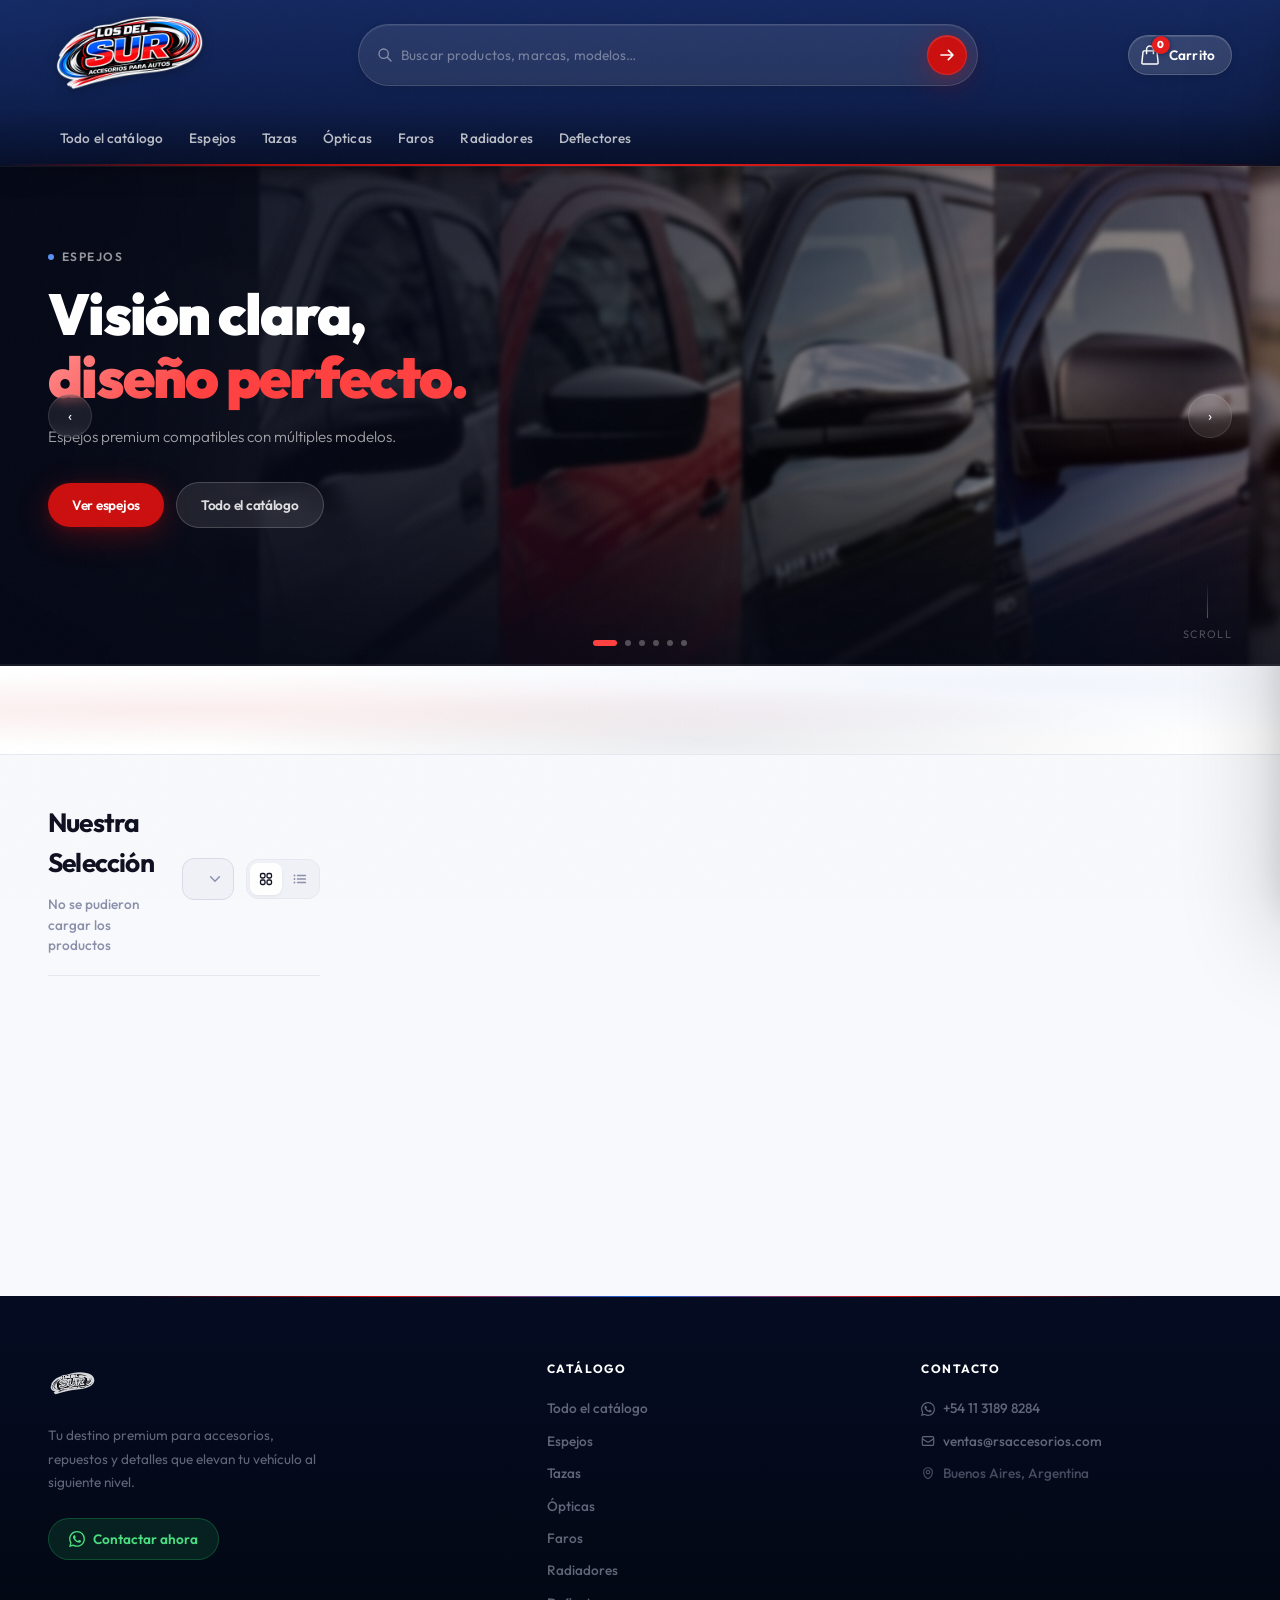
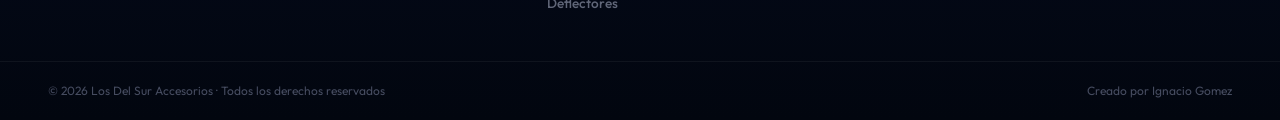
<file: index.html>
<!doctype html>
<html lang="es">
  <head>
    <meta charset="utf-8" />
    <meta name="viewport" content="width=device-width, initial-scale=1" />
    <title>Los Del Sur Accesorios</title>
    <link rel="icon" type="image/png" href="./assets/img/logo.png" />

    <link rel="preconnect" href="https://fonts.googleapis.com" />
    <link rel="preconnect" href="https://fonts.gstatic.com" crossorigin />
    <link
      href="https://fonts.googleapis.com/css2?family=Outfit:wght@300;400;500;600;700;800;900&family=DM+Sans:ital,opsz,wght@0,9.40,300;0,9.40,400;0,9.40,500;1,9.40,300&display=swap"
      rel="stylesheet"
    />

    <link rel="stylesheet" href="./assets/css/reset.css" />
    <link rel="stylesheet" href="./assets/css/variables.css" />
    <link rel="stylesheet" href="./assets/css/styles.css" />
  </head>

  <body data-page="home">
    <div class="cursor-glow" id="cursorGlow"></div>
    <div class="noise-overlay" aria-hidden="true"></div>

    <!-- ═══════════════ HEADER ══ -->
    <header class="header" id="mainHeader">
      <div class="header__main">
        <a href="./index.html" class="brand" aria-label="Ir al inicio">
          <div class="brand__logo-wrap">
            <img
              src="./assets/img/logo.png"
              alt="Los Del Sur Accesorios"
              class="brand__img"
            />
            <div class="brand__glow"></div>
          </div>
        </a>

        <div class="searchbar" id="searchbarWrap">
          <div class="searchbar__inner">
            <svg
              class="searchbar__icon"
              width="16"
              height="16"
              fill="none"
              viewBox="0 0 24 24"
              stroke="currentColor"
              stroke-width="2"
            >
              <path
                stroke-linecap="round"
                stroke-linejoin="round"
                d="M21 21l-6-6m2-5a7 7 0 11-14 0 7 7 0 0114 0z"
              />
            </svg>
            <input
              id="q"
              class="searchbar__input"
              type="search"
              placeholder="Buscar productos, marcas, modelos…"
              autocomplete="off"
            />
            <button
              class="searchbar__btn"
              id="searchBtn"
              type="button"
              aria-label="Buscar"
            >
              <svg
                width="16"
                height="16"
                fill="none"
                viewBox="0 0 24 24"
                stroke="currentColor"
                stroke-width="2.5"
              >
                <path
                  stroke-linecap="round"
                  stroke-linejoin="round"
                  d="M14 5l7 7m0 0l-7 7m7-7H3"
                />
              </svg>
            </button>
          </div>
        </div>

        <div class="header__actions">
          <button
            id="cartOpenBtn"
            class="cart-trigger"
            type="button"
            aria-label="Abrir carrito"
          >
            <span class="cart-trigger__icon">
              <svg
                width="22"
                height="22"
                fill="none"
                viewBox="0 0 24 24"
                stroke="currentColor"
                stroke-width="1.6"
              >
                <path
                  stroke-linecap="round"
                  stroke-linejoin="round"
                  d="M15.75 10.5V6a3.75 3.75 0 10-7.5 0v4.5m11.356-1.993l1.263 12c.07.665-.45 1.243-1.119 1.243H4.25a1.125 1.125 0 01-1.12-1.243l1.264-12A1.125 1.125 0 015.513 7.5h12.974c.576 0 1.059.435 1.119 1.007z"
                />
              </svg>
              <span class="cart-trigger__badge" id="cartCount">0</span>
            </span>
            <span class="cart-trigger__label">Carrito</span>
          </button>
          <button
            class="mobile-menu-btn"
            id="mobileMenuBtn"
            type="button"
            aria-label="Menú"
          >
            <span></span><span></span><span></span>
          </button>
        </div>
      </div>

      <nav class="nav" aria-label="Categorías" id="mainNav">
        <div class="nav__inner">
          <div class="nav__quick-links">
            <a href="#" class="nav__link" data-nav-category=""
              >Todo el catálogo</a
            >
            <a href="#" class="nav__link" data-nav-category="ESPEJOS"
              >Espejos</a
            >
            <a href="#" class="nav__link" data-nav-category="TAZAS">Tazas</a>
            <a href="#" class="nav__link" data-nav-category="OPTICAS"
              >Ópticas</a
            >
            <a href="#" class="nav__link" data-nav-category="FAROS">Faros</a>
            <a href="#" class="nav__link" data-nav-category="RADIADORES"
              >Radiadores</a
            >
            <a href="#" class="nav__link" data-nav-category="DEFLECTORES"
              >Deflectores</a
            >
          </div>
        </div>
      </nav>
    </header>

    <!-- ═══════════════ MAIN ══ -->
    <main>
      <!-- HERO -->
      <section class="hero" id="heroSection">
        <div class="hero__slider" id="heroSlider">
          <!-- ESPEJOS -->
          <div class="hero__slide hero__slide--active" data-index="0">
            <div class="hero__media">
              <img
                src="./assets/img/hero-espejos.jpg"
                alt="Espejos"
                class="hero__img"
              />
              <div class="hero__media-overlay"></div>
            </div>
            <div class="hero__content">
              <div class="hero__eyebrow">
                <span class="hero__eyebrow-dot"></span>Espejos
              </div>
              <h1 class="hero__title">
                Visión clara,<br /><em class="hero__title-em"
                  >diseño perfecto.</em
                >
              </h1>
              <p class="hero__text">
                Espejos premium compatibles con múltiples modelos.
              </p>
              <div class="hero__cta-group">
                <button
                  class="hero__cta hero__cta--primary"
                  data-nav-category="ESPEJOS"
                >
                  Ver espejos
                </button>
                <button class="hero__cta hero__cta--ghost" data-nav-category="">
                  Todo el catálogo
                </button>
              </div>
            </div>
          </div>

          <!-- TAZAS -->
          <div class="hero__slide" data-index="1">
            <div class="hero__media">
              <img
                src="./assets/img/hero-tazas.jpg"
                alt="Tazas"
                class="hero__img"
              />
              <div class="hero__media-overlay"></div>
            </div>
            <div class="hero__content">
              <div class="hero__eyebrow">
                <span class="hero__eyebrow-dot"></span>Tazas
              </div>
              <h1 class="hero__title">
                Detalles que<br /><em class="hero__title-em"
                  >marcan la diferencia.</em
                >
              </h1>
              <p class="hero__text">
                Tazas que elevan la estética de tu vehículo.
              </p>
              <div class="hero__cta-group">
                <button
                  class="hero__cta hero__cta--primary"
                  data-nav-category="TAZAS"
                >
                  Ver tazas
                </button>
                <button class="hero__cta hero__cta--ghost" data-nav-category="">
                  Todo el catálogo
                </button>
              </div>
            </div>
          </div>

          <!-- ÓPTICAS -->
          <div class="hero__slide" data-index="2">
            <div class="hero__media">
              <img
                src="./assets/img/hero-opticas.jpg"
                alt="Ópticas"
                class="hero__img"
              />
              <div class="hero__media-overlay"></div>
            </div>
            <div class="hero__content">
              <div class="hero__eyebrow">
                <span class="hero__eyebrow-dot"></span>Ópticas
              </div>
              <h1 class="hero__title">
                Iluminación que<br /><em class="hero__title-em">destaca.</em>
              </h1>
              <p class="hero__text">
                Ópticas diseñadas para máxima visibilidad y estilo.
              </p>
              <div class="hero__cta-group">
                <button
                  class="hero__cta hero__cta--primary"
                  data-nav-category="OPTICAS"
                >
                  Ver ópticas
                </button>
                <button class="hero__cta hero__cta--ghost" data-nav-category="">
                  Todo el catálogo
                </button>
              </div>
            </div>
          </div>

          <!-- FAROS -->
          <div class="hero__slide" data-index="3">
            <div class="hero__media">
              <img
                src="./assets/img/hero-faros.jpg"
                alt="Faros"
                class="hero__img"
              />
              <div class="hero__media-overlay"></div>
            </div>
            <div class="hero__content">
              <div class="hero__eyebrow">
                <span class="hero__eyebrow-dot"></span>Faros
              </div>
              <h1 class="hero__title">
                Potencia y<br /><em class="hero__title-em">seguridad.</em>
              </h1>
              <p class="hero__text">
                Faros de alto rendimiento para cada situación.
              </p>
              <div class="hero__cta-group">
                <button
                  class="hero__cta hero__cta--primary"
                  data-nav-category="FAROS"
                >
                  Ver faros
                </button>
                <button class="hero__cta hero__cta--ghost" data-nav-category="">
                  Todo el catálogo
                </button>
              </div>
            </div>
          </div>

          <!-- RADIADORES -->
          <div class="hero__slide" data-index="4">
            <div class="hero__media">
              <img
                src="./assets/img/hero-radiadores.jpg"
                alt="Radiadores"
                class="hero__img"
              />
              <div class="hero__media-overlay"></div>
            </div>
            <div class="hero__content">
              <div class="hero__eyebrow">
                <span class="hero__eyebrow-dot"></span>Radiadores
              </div>
              <h1 class="hero__title">
                Rendimiento<br /><em class="hero__title-em">sin límites.</em>
              </h1>
              <p class="hero__text">
                Radiadores confiables para el cuidado del motor.
              </p>
              <div class="hero__cta-group">
                <button
                  class="hero__cta hero__cta--primary"
                  data-nav-category="RADIADORES"
                >
                  Ver radiadores
                </button>
                <button class="hero__cta hero__cta--ghost" data-nav-category="">
                  Todo el catálogo
                </button>
              </div>
            </div>
          </div>

          <!-- DEFLECTORES -->
          <div class="hero__slide" data-index="5">
            <div class="hero__media">
              <img
                src="./assets/img/hero-deflectores.jpg"
                alt="Deflectores"
                class="hero__img"
              />
              <div class="hero__media-overlay"></div>
            </div>
            <div class="hero__content">
              <div class="hero__eyebrow">
                <span class="hero__eyebrow-dot"></span>Deflectores
              </div>
              <h1 class="hero__title">
                Estilo y<br /><em class="hero__title-em">protección.</em>
              </h1>
              <p class="hero__text">
                Deflectores que combinan diseño y funcionalidad.
              </p>
              <div class="hero__cta-group">
                <button
                  class="hero__cta hero__cta--primary"
                  data-nav-category="DEFLECTORES"
                >
                  Ver deflectores
                </button>
                <button class="hero__cta hero__cta--ghost" data-nav-category="">
                  Todo el catálogo
                </button>
              </div>
            </div>
          </div>
        </div>

        <!-- ARROWS -->
        <button
          class="hero__arrow hero__arrow--left"
          id="heroPrev"
          aria-label="Anterior"
        >
          ‹
        </button>
        <button
          class="hero__arrow hero__arrow--right"
          id="heroNext"
          aria-label="Siguiente"
        >
          ›
        </button>

        <!-- PROGRESS -->
        <div class="hero__progress-bar">
          <div class="hero__progress-fill" id="heroProgress"></div>
        </div>

        <!-- DOTS -->
        <div class="hero__dots" role="tablist">
          <button class="hero__dot hero__dot--active"></button>
          <button class="hero__dot"></button>
          <button class="hero__dot"></button>
          <button class="hero__dot"></button>
          <button class="hero__dot"></button>
          <button class="hero__dot"></button>
        </div>

        <!-- SCROLL -->
        <div class="hero__scroll-hint">
          <div class="hero__scroll-line"></div>
          <span>scroll</span>
        </div>
      </section>

      <!-- FEATURES STRIP -->
      <section class="features-strip" aria-label="Beneficios">
        <div class="features-strip__inner">
          <div class="feature-chip reveal-item">
            <div class="feature-chip__icon">
              <svg
                width="20"
                height="20"
                fill="none"
                viewBox="0 0 24 24"
                stroke="currentColor"
                stroke-width="1.8"
              >
                <path
                  stroke-linecap="round"
                  stroke-linejoin="round"
                  d="M8.25 18.75a1.5 1.5 0 01-3 0m3 0a1.5 1.5 0 00-3 0m3 0h6m-9 0H3.375a1.125 1.125 0 01-1.125-1.125V14.25m17.25 4.5a1.5 1.5 0 01-3 0m3 0a1.5 1.5 0 00-3 0m3 0h1.125c.621 0 1.129-.504 1.09-1.124a17.902 17.902 0 00-3.213-9.193 2.056 2.056 0 00-1.58-.86H14.25M16.5 18.75h-2.25m0-11.177v-.958c0-.568-.422-1.048-.987-1.106a48.554 48.554 0 00-10.026 0 1.106 1.106 0 00-.987 1.106v7.635m12-6.677v6.677m0 4.5v-4.5m0 0h-12"
                />
              </svg>
            </div>
            <div class="feature-chip__text">
              <strong>Envío por zona</strong>
              <span>Consulta disponibilidad</span>
            </div>
          </div>
          <div class="feature-chip reveal-item">
            <div class="feature-chip__icon">
              <svg
                width="20"
                height="20"
                fill="none"
                viewBox="0 0 24 24"
                stroke="currentColor"
                stroke-width="1.8"
              >
                <path
                  stroke-linecap="round"
                  stroke-linejoin="round"
                  d="M9 12.75L11.25 15 15 9.75m-3-7.036A11.959 11.959 0 013.598 6 11.99 11.99 0 003 9.749c0 5.592 3.824 10.29 9 11.623 5.176-1.332 9-6.03 9-11.622 0-1.31-.21-2.571-.598-3.751h-.152c-3.196 0-6.1-1.248-8.25-3.285z"
                />
              </svg>
            </div>
            <div class="feature-chip__text">
              <strong>Garantía de calidad</strong>
              <span>Productos certificados</span>
            </div>
          </div>
          <div class="feature-chip reveal-item">
            <div class="feature-chip__icon">
              <svg
                width="20"
                height="20"
                fill="none"
                viewBox="0 0 24 24"
                stroke="currentColor"
                stroke-width="1.8"
              >
                <path
                  stroke-linecap="round"
                  stroke-linejoin="round"
                  d="M12 6v12m-3-2.818l.879.659c1.171.879 3.07.879 4.242 0 1.172-.879 1.172-2.303 0-3.182C13.536 12.219 12.768 12 12 12c-.725 0-1.45-.22-2.003-.659-1.106-.879-1.106-2.303 0-3.182s2.9-.879 4.006 0l.415.33M21 12a9 9 0 11-18 0 9 9 0 0118 0z"
                />
              </svg>
            </div>
            <div class="feature-chip__text">
              <strong>Cotización gratis</strong>
              <span>Respondemos rápido</span>
            </div>
          </div>
          <div class="feature-chip reveal-item">
            <div class="feature-chip__icon">
              <svg
                width="20"
                height="20"
                fill="none"
                viewBox="0 0 24 24"
                stroke="currentColor"
                stroke-width="1.8"
              >
                <path
                  stroke-linecap="round"
                  stroke-linejoin="round"
                  d="M20.25 8.511c.884.284 1.5 1.128 1.5 2.097v4.286c0 1.136-.847 2.1-1.98 2.193-.34.027-.68.052-1.02.072v3.091l-3-3c-1.354 0-2.694-.055-4.02-.163a2.115 2.115 0 01-.825-.242m9.345-8.334a2.126 2.126 0 00-.476-.095 48.64 48.64 0 00-8.048 0c-1.131.094-1.976 1.057-1.976 2.192v4.286c0 .837.46 1.58 1.155 1.951m9.345-8.334V6.637c0-1.621-1.152-3.026-2.76-3.235A48.455 48.455 0 0011.25 3c-2.115 0-4.198.137-6.24.402-1.608.209-2.76 1.614-2.76 3.235v6.226c0 1.621 1.152 3.026 2.76 3.235.577.075 1.157.14 1.74.194V21l4.155-4.155"
                />
              </svg>
            </div>
            <div class="feature-chip__text">
              <strong>Atención por WhatsApp</strong>
              <span>Lunes a sábados</span>
            </div>
          </div>
        </div>
      </section>

      <!-- CATALOG -->
      <section id="resultsSection" class="catalog">
        <aside id="catalogSidebar" class="catalog__sidebar" hidden>
          <div class="filters-box">
            <div class="filters-box__header">
              <h3 class="filters-box__title">
                <svg
                  width="16"
                  height="16"
                  fill="none"
                  viewBox="0 0 24 24"
                  stroke="currentColor"
                  stroke-width="2"
                >
                  <path
                    stroke-linecap="round"
                    stroke-linejoin="round"
                    d="M10.5 6h9.75M10.5 6a1.5 1.5 0 11-3 0m3 0a1.5 1.5 0 10-3 0M3.75 6H7.5m3 12h9.75m-9.75 0a1.5 1.5 0 01-3 0m3 0a1.5 1.5 0 00-3 0m-3.75 0H7.5m9-6h3.75m-3.75 0a1.5 1.5 0 01-3 0m3 0a1.5 1.5 0 00-3 0m-9.75 0h9.75"
                  />
                </svg>
                Filtros
              </h3>
              <button id="clearFiltersBtn" class="filters-box__clear">
                <svg
                  width="12"
                  height="12"
                  fill="none"
                  viewBox="0 0 24 24"
                  stroke="currentColor"
                  stroke-width="2.5"
                >
                  <path
                    stroke-linecap="round"
                    stroke-linejoin="round"
                    d="M6 18L18 6M6 6l12 12"
                  />
                </svg>
                Limpiar
              </button>
            </div>
            <div class="filter-group">
              <label class="filter-label" for="filterCategory">Categoría</label>
              <div class="filter-select-wrap">
                <select id="filterCategory" class="filter-select">
                  <option value="">Todas las categorías</option>
                </select>
                <svg
                  class="filter-select-arrow"
                  width="14"
                  height="14"
                  fill="none"
                  viewBox="0 0 24 24"
                  stroke="currentColor"
                  stroke-width="2.5"
                >
                  <path
                    stroke-linecap="round"
                    stroke-linejoin="round"
                    d="M19.5 8.25l-7.5 7.5-7.5-7.5"
                  />
                </svg>
              </div>
            </div>
            <div class="filter-group">
              <label class="filter-label" for="filterBrand">Marca</label>
              <div class="filter-select-wrap">
                <select id="filterBrand" class="filter-select">
                  <option value="">Todas las marcas</option>
                </select>
                <svg
                  class="filter-select-arrow"
                  width="14"
                  height="14"
                  fill="none"
                  viewBox="0 0 24 24"
                  stroke="currentColor"
                  stroke-width="2.5"
                >
                  <path
                    stroke-linecap="round"
                    stroke-linejoin="round"
                    d="M19.5 8.25l-7.5 7.5-7.5-7.5"
                  />
                </svg>
              </div>
            </div>
            <div class="filter-group">
              <label class="filter-label" for="filterModel">Modelo</label>
              <div class="filter-select-wrap">
                <select id="filterModel" class="filter-select" disabled>
                  <option value="">Seleccione marca primero</option>
                </select>
                <svg
                  class="filter-select-arrow"
                  width="14"
                  height="14"
                  fill="none"
                  viewBox="0 0 24 24"
                  stroke="currentColor"
                  stroke-width="2.5"
                >
                  <path
                    stroke-linecap="round"
                    stroke-linejoin="round"
                    d="M19.5 8.25l-7.5 7.5-7.5-7.5"
                  />
                </svg>
              </div>
            </div>
            <div class="filter-group" id="filterRimGroup">
              <label class="filter-label" for="filterRim">Rodado</label>
              <div class="filter-select-wrap">
                <select id="filterRim" class="filter-select">
                  <option value="">Todos los rodados</option>
                </select>
                <svg
                  class="filter-select-arrow"
                  width="14"
                  height="14"
                  fill="none"
                  viewBox="0 0 24 24"
                  stroke="currentColor"
                  stroke-width="2.5"
                >
                  <path
                    stroke-linecap="round"
                    stroke-linejoin="round"
                    d="M19.5 8.25l-7.5 7.5-7.5-7.5"
                  />
                </svg>
              </div>
            </div>
          </div>
        </aside>

        <div class="catalog__content">
          <div class="results__bar">
            <div class="results__bar-left">
              <h2 id="resultsTitle" class="section-title">Nuestra Selección</h2>
              <span id="resultsCount" class="results__count"
                >Cargando catálogo…</span
              >
            </div>
            <div class="results__bar-right">
              <div class="filter-select-wrap results-sort-wrap">
                <select
                  id="sortSelect"
                  class="filter-select"
                  aria-label="Ordenar productos"
                >
                  <option value="">Ordenar por</option>
                  <option value="price-asc">Precio: menor a mayor</option>
                  <option value="price-desc">Precio: mayor a menor</option>
                  <option value="name-asc">Nombre: A → Z</option>
                  <option value="name-desc">Nombre: Z → A</option>
                </select>
                <svg
                  class="filter-select-arrow"
                  width="14"
                  height="14"
                  fill="none"
                  viewBox="0 0 24 24"
                  stroke="currentColor"
                  stroke-width="2.5"
                >
                  <path
                    stroke-linecap="round"
                    stroke-linejoin="round"
                    d="M19.5 8.25l-7.5 7.5-7.5-7.5"
                  />
                </svg>
              </div>

              <div
                class="view-toggle"
                id="viewToggle"
                aria-label="Cambiar vista"
              >
                <button
                  class="view-toggle__btn view-toggle__btn--active"
                  data-view="grid"
                  aria-label="Vista grilla"
                >
                  <svg
                    width="16"
                    height="16"
                    fill="none"
                    viewBox="0 0 24 24"
                    stroke="currentColor"
                    stroke-width="2"
                  >
                    <path
                      stroke-linecap="round"
                      stroke-linejoin="round"
                      d="M3.75 6A2.25 2.25 0 016 3.75h2.25A2.25 2.25 0 0110.5 6v2.25a2.25 2.25 0 01-2.25 2.25H6a2.25 2.25 0 01-2.25-2.25V6zM3.75 15.75A2.25 2.25 0 016 13.5h2.25a2.25 2.25 0 012.25 2.25V18a2.25 2.25 0 01-2.25 2.25H6A2.25 2.25 0 013.75 18v-2.25zM13.5 6a2.25 2.25 0 012.25-2.25H18A2.25 2.25 0 0120.25 6v2.25A2.25 2.25 0 0118 10.5h-2.25a2.25 2.25 0 01-2.25-2.25V6zM13.5 15.75a2.25 2.25 0 012.25-2.25H18a2.25 2.25 0 012.25 2.25V18A2.25 2.25 0 0118 20.25h-2.25A2.25 2.25 0 0113.5 18v-2.25z"
                    />
                  </svg>
                </button>
                <button
                  class="view-toggle__btn"
                  data-view="list"
                  aria-label="Vista lista"
                >
                  <svg
                    width="16"
                    height="16"
                    fill="none"
                    viewBox="0 0 24 24"
                    stroke="currentColor"
                    stroke-width="2"
                  >
                    <path
                      stroke-linecap="round"
                      stroke-linejoin="round"
                      d="M8.25 6.75h12M8.25 12h12m-12 5.25h12M3.75 6.75h.007v.008H3.75V6.75zm.375 0a.375.375 0 11-.75 0 .375.375 0 01.75 0zM3.75 12h.007v.008H3.75V12zm.375 0a.375.375 0 11-.75 0 .375.375 0 01.75 0zm-.375 5.25h.007v.008H3.75v-.008zm.375 0a.375.375 0 11-.75 0 .375.375 0 01.75 0z"
                    />
                  </svg>
                </button>
              </div>
            </div>
          </div>
          <div id="productsGrid" class="grid" aria-live="polite"></div>
          <div id="pagination" class="pagination"></div>
          <div id="emptyState" class="empty" hidden>
            <div class="empty__icon">
              <svg
                width="48"
                height="48"
                fill="none"
                viewBox="0 0 24 24"
                stroke="currentColor"
                stroke-width="1.2"
              >
                <path
                  stroke-linecap="round"
                  stroke-linejoin="round"
                  d="M15.75 15.75l-2.489-2.489m0 0a3.375 3.375 0 10-4.773-4.773 3.375 3.375 0 004.774 4.774zM21 12a9 9 0 11-18 0 9 9 0 0118 0z"
                />
              </svg>
            </div>
            <h3 class="empty__title">Sin resultados</h3>
            <p class="empty__text">
              Ajustá los filtros o probá con otros términos de búsqueda.
            </p>
            <button class="empty__reset" id="emptyReset">
              Ver todo el catálogo
            </button>
          </div>
        </div>
      </section>
    </main>

    <!-- ═══════════════ CART DRAWER ══ -->
    <aside id="cartDrawer" class="drawer" aria-hidden="true">
      <div class="drawer__overlay" id="cartOverlay"></div>
      <div
        class="drawer__panel"
        role="dialog"
        aria-modal="true"
        aria-label="Tu Carrito"
      >
        <div class="drawer__header">
          <div class="drawer__header-left">
            <div class="drawer__header-icon">
              <svg
                width="18"
                height="18"
                fill="none"
                viewBox="0 0 24 24"
                stroke="currentColor"
                stroke-width="1.8"
              >
                <path
                  stroke-linecap="round"
                  stroke-linejoin="round"
                  d="M15.75 10.5V6a3.75 3.75 0 10-7.5 0v4.5m11.356-1.993l1.263 12c.07.665-.45 1.243-1.119 1.243H4.25a1.125 1.125 0 01-1.12-1.243l1.264-12A1.125 1.125 0 015.513 7.5h12.974c.576 0 1.059.435 1.119 1.007z"
                />
              </svg>
            </div>
            <div>
              <h2 class="drawer__title">Tu Carrito</h2>
              <p class="drawer__subtitle">Revisá tu pedido antes de enviar</p>
            </div>
          </div>
          <button
            id="cartCloseBtn"
            class="drawer__close"
            type="button"
            aria-label="Cerrar carrito"
          >
            <svg
              width="18"
              height="18"
              fill="none"
              viewBox="0 0 24 24"
              stroke="currentColor"
              stroke-width="2"
            >
              <path
                stroke-linecap="round"
                stroke-linejoin="round"
                d="M6 18L18 6M6 6l12 12"
              />
            </svg>
          </button>
        </div>
        <div id="cartItems" class="cart"></div>
        <div class="drawer__footer">
          <div class="totals">
            <div class="totals__row">
              <span class="totals__label">Total estimado</span>
              <strong id="cartTotal" class="totals__value">$0</strong>
            </div>
            <p class="totals__note">
              * Ítems sin precio se cotizarán por WhatsApp
            </p>
          </div>
          <button
            id="checkoutBtn"
            class="checkout-btn"
            type="button"
            data-phone="5491131898284"
          >
            <svg width="18" height="18" fill="currentColor" viewBox="0 0 24 24">
              <path
                d="M17.472 14.382c-.297-.149-1.758-.867-2.03-.967-.273-.099-.471-.148-.67.15-.197.297-.767.966-.94 1.164-.173.199-.347.223-.644.075-.297-.15-1.255-.463-2.39-1.475-.883-.788-1.48-1.761-1.653-2.059-.173-.297-.018-.458.13-.606.134-.133.298-.347.446-.52.149-.174.198-.298.298-.497.099-.198.05-.371-.025-.52-.075-.149-.669-1.612-.916-2.207-.242-.579-.487-.5-.669-.51a12.8 12.8 0 00-.57-.01c-.198 0-.52.074-.792.372-.272.297-1.04 1.016-1.04 2.479 0 1.462 1.065 2.875 1.213 3.074.149.198 2.096 3.2 5.077 4.487.709.306 1.262.489 1.694.625.712.227 1.36.195 1.871.118.571-.085 1.758-.719 2.006-1.413.248-.694.248-1.289.173-1.413-.074-.124-.272-.198-.57-.347m-5.421 7.403h-.004a9.87 9.87 0 01-5.031-1.378l-.361-.214-3.741.982.998-3.648-.235-.374a9.86 9.86 0 01-1.51-5.26c.001-5.45 4.436-9.884 9.888-9.884 2.64 0 5.122 1.03 6.988 2.898a9.825 9.825 0 012.893 6.994c-.003 5.45-4.437 9.884-9.885 9.884m8.413-18.297A11.815 11.815 0 0012.05 0C5.495 0 .16 5.335.157 11.892c0 2.096.547 4.142 1.588 5.945L.057 24l6.305-1.654a11.882 11.882 0 005.683 1.448h.005c6.554 0 11.89-5.335 11.893-11.893a11.821 11.821 0 00-3.48-8.413Z"
              />
            </svg>
            Finalizar por WhatsApp
          </button>
        </div>
      </div>
    </aside>

    <div class="fly-item" id="flyItem" aria-hidden="true"></div>

    <!-- ═══════════════ FOOTER ══ -->
    <footer class="footer">
      <div class="footer__glow" aria-hidden="true"></div>
      <div class="footer__inner">
        <div class="footer__brand">
          <div class="footer__logo-wrap">
            <img
              src="./assets/img/logo.png"
              alt="Los Del Sur Accesorios"
              class="footer__logo"
            />
          </div>
          <p class="footer__brand-desc">
            Tu destino premium para accesorios, repuestos y detalles que elevan
            tu vehículo al siguiente nivel.
          </p>
          <a href="https://wa.me/5491131898284" class="footer__wa-btn">
            <svg width="16" height="16" fill="currentColor" viewBox="0 0 24 24">
              <path
                d="M17.472 14.382c-.297-.149-1.758-.867-2.03-.967-.273-.099-.471-.148-.67.15-.197.297-.767.966-.94 1.164-.173.199-.347.223-.644.075-.297-.15-1.255-.463-2.39-1.475-.883-.788-1.48-1.761-1.653-2.059-.173-.297-.018-.458.13-.606.134-.133.298-.347.446-.52.149-.174.198-.298.298-.497.099-.198.05-.371-.025-.52-.075-.149-.669-1.612-.916-2.207-.242-.579-.487-.5-.669-.51a12.8 12.8 0 00-.57-.01c-.198 0-.52.074-.792.372-.272.297-1.04 1.016-1.04 2.479 0 1.462 1.065 2.875 1.213 3.074.149.198 2.096 3.2 5.077 4.487.709.306 1.262.489 1.694.625.712.227 1.36.195 1.871.118.571-.085 1.758-.719 2.006-1.413.248-.694.248-1.289.173-1.413-.074-.124-.272-.198-.57-.347m-5.421 7.403h-.004a9.87 9.87 0 01-5.031-1.378l-.361-.214-3.741.982.998-3.648-.235-.374a9.86 9.86 0 01-1.51-5.26c.001-5.45 4.436-9.884 9.888-9.884 2.64 0 5.122 1.03 6.988 2.898a9.825 9.825 0 012.893 6.994c-.003 5.45-4.437 9.884-9.885 9.884m8.413-18.297A11.815 11.815 0 0012.05 0C5.495 0 .16 5.335.157 11.892c0 2.096.547 4.142 1.588 5.945L.057 24l6.305-1.654a11.882 11.882 0 005.683 1.448h.005c6.554 0 11.89-5.335 11.893-11.893a11.821 11.821 0 00-3.48-8.413Z"
              />
            </svg>
            Contactar ahora
          </a>
        </div>
        <div class="footer__col">
          <h4 class="footer__col-title">Catálogo</h4>
          <nav class="footer__nav">
            <a href="#" class="footer__link" data-nav-category=""
              >Todo el catálogo</a
            >
            <a href="#" class="footer__link" data-nav-category="ESPEJOS"
              >Espejos</a
            >
            <a href="#" class="footer__link" data-nav-category="TAZAS">Tazas</a>
            <a href="#" class="footer__link" data-nav-category="OPTICAS"
              >Ópticas</a
            >
            <a href="#" class="footer__link" data-nav-category="FAROS">Faros</a>
            <a href="#" class="footer__link" data-nav-category="RADIADORES"
              >Radiadores</a
            >
            <a href="#" class="footer__link" data-nav-category="DEFLECTORES"
              >Deflectores</a
            >
          </nav>
        </div>
        <div class="footer__col">
          <h4 class="footer__col-title">Contacto</h4>
          <nav class="footer__nav">
            <a href="https://wa.me/5491131898284" class="footer__link">
              <svg
                width="14"
                height="14"
                fill="currentColor"
                viewBox="0 0 24 24"
              >
                <path
                  d="M17.472 14.382c-.297-.149-1.758-.867-2.03-.967-.273-.099-.471-.148-.67.15-.197.297-.767.966-.94 1.164-.173.199-.347.223-.644.075-.297-.15-1.255-.463-2.39-1.475-.883-.788-1.48-1.761-1.653-2.059-.173-.297-.018-.458.13-.606.134-.133.298-.347.446-.52.149-.174.198-.298.298-.497.099-.198.05-.371-.025-.52-.075-.149-.669-1.612-.916-2.207-.242-.579-.487-.5-.669-.51a12.8 12.8 0 00-.57-.01c-.198 0-.52.074-.792.372-.272.297-1.04 1.016-1.04 2.479 0 1.462 1.065 2.875 1.213 3.074.149.198 2.096 3.2 5.077 4.487.709.306 1.262.489 1.694.625.712.227 1.36.195 1.871.118.571-.085 1.758-.719 2.006-1.413.248-.694.248-1.289.173-1.413-.074-.124-.272-.198-.57-.347m-5.421 7.403h-.004a9.87 9.87 0 01-5.031-1.378l-.361-.214-3.741.982.998-3.648-.235-.374a9.86 9.86 0 01-1.51-5.26c.001-5.45 4.436-9.884 9.888-9.884 2.64 0 5.122 1.03 6.988 2.898a9.825 9.825 0 012.893 6.994c-.003 5.45-4.437 9.884-9.885 9.884m8.413-18.297A11.815 11.815 0 0012.05 0C5.495 0 .16 5.335.157 11.892c0 2.096.547 4.142 1.588 5.945L.057 24l6.305-1.654a11.882 11.882 0 005.683 1.448h.005c6.554 0 11.89-5.335 11.893-11.893a11.821 11.821 0 00-3.48-8.413Z"
                />
              </svg>
              +54 11 3189 8284
            </a>
            <a href="mailto:ventas@rsaccesorios.com" class="footer__link">
              <svg
                width="14"
                height="14"
                fill="none"
                viewBox="0 0 24 24"
                stroke="currentColor"
                stroke-width="2"
              >
                <path
                  stroke-linecap="round"
                  stroke-linejoin="round"
                  d="M21.75 6.75v10.5a2.25 2.25 0 01-2.25 2.25h-15a2.25 2.25 0 01-2.25-2.25V6.75m19.5 0A2.25 2.25 0 0019.5 4.5h-15a2.25 2.25 0 00-2.25 2.25m19.5 0v.243a2.25 2.25 0 01-1.07 1.916l-7.5 4.615a2.25 2.25 0 01-2.36 0L3.32 8.91a2.25 2.25 0 01-1.07-1.916V6.75"
                />
              </svg>
              ventas@rsaccesorios.com
            </a>
            <span class="footer__link footer__link--static">
              <svg
                width="14"
                height="14"
                fill="none"
                viewBox="0 0 24 24"
                stroke="currentColor"
                stroke-width="2"
              >
                <path
                  stroke-linecap="round"
                  stroke-linejoin="round"
                  d="M15 10.5a3 3 0 11-6 0 3 3 0 016 0z"
                />
                <path
                  stroke-linecap="round"
                  stroke-linejoin="round"
                  d="M19.5 10.5c0 7.142-7.5 11.25-7.5 11.25S4.5 17.642 4.5 10.5a7.5 7.5 0 1115 0z"
                />
              </svg>
              Buenos Aires, Argentina
            </span>
          </nav>
        </div>
      </div>
      <div class="footer__bottom">
        <span
          >© 2026 Los Del Sur Accesorios · Todos los derechos reservados</span
        >
        <a href="https://www.linkedin.com/in/ignaciogomez0011"
          >Creado por Ignacio Gomez</a
        >
      </div>
    </footer>

    <script type="module" src="./assets/js/main.js"></script>
  </body>
</html>
</file>
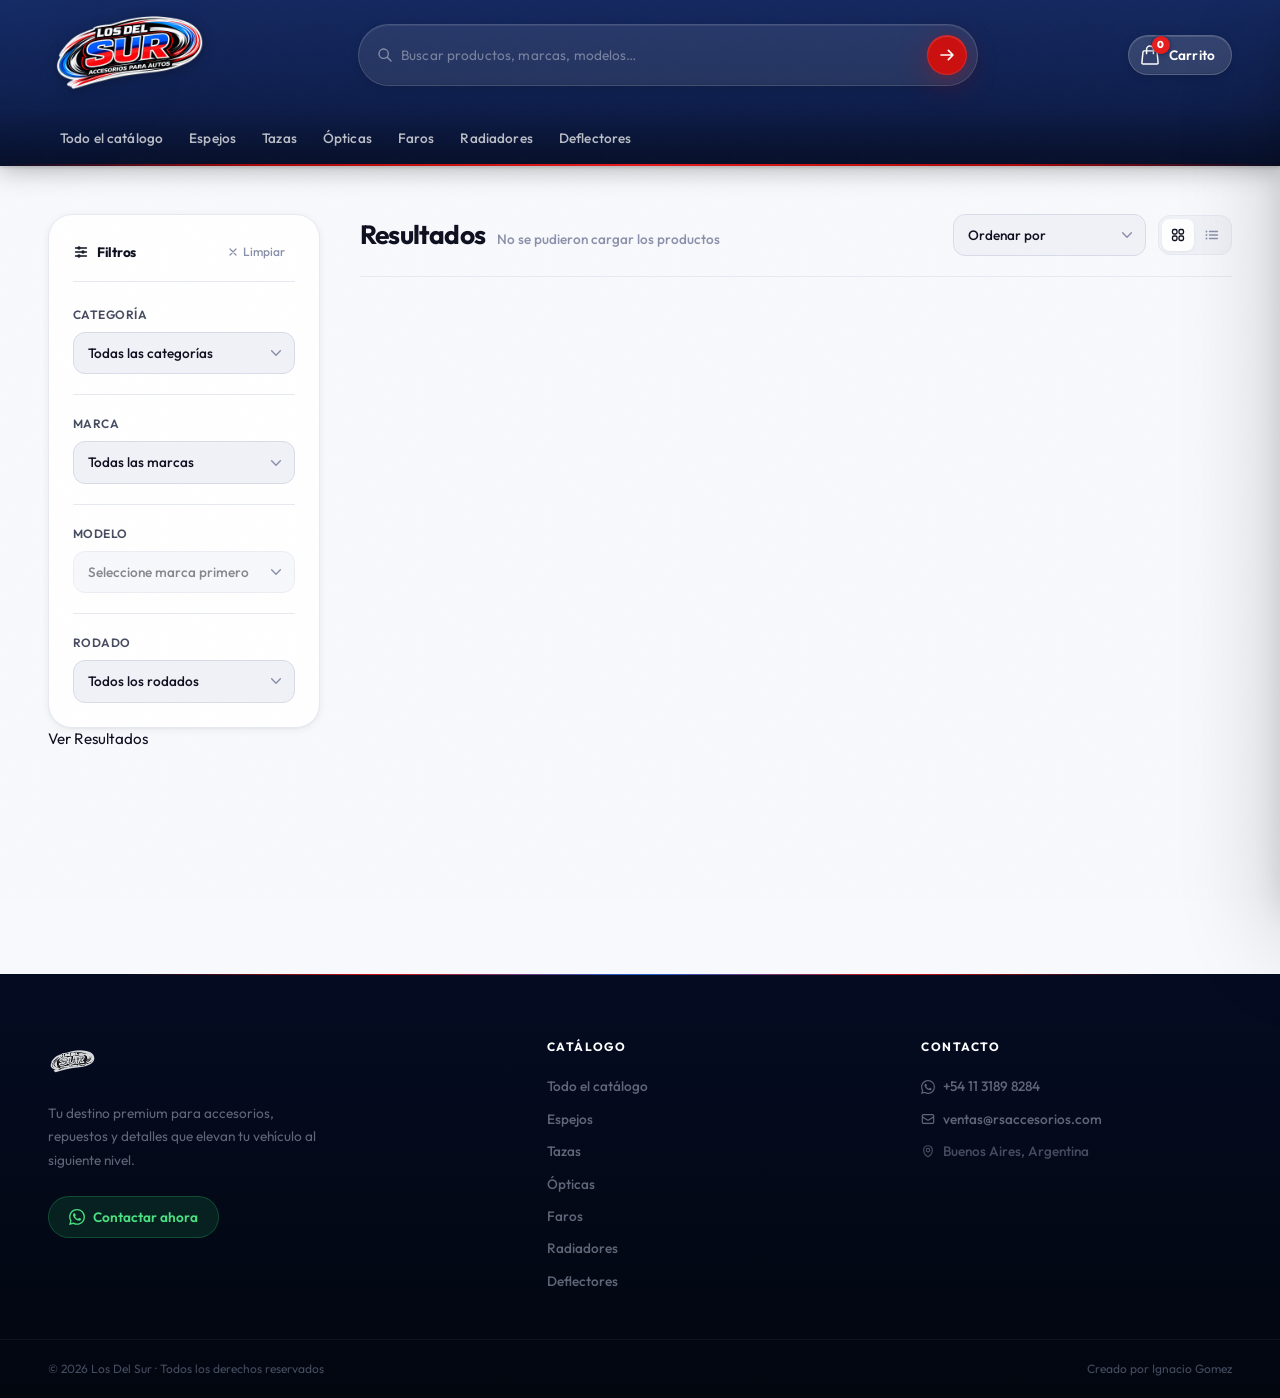
<file: catalogo.html>
<!doctype html>
<html lang="es">
  <head>
    <meta charset="utf-8" />
    <meta name="viewport" content="width=device-width, initial-scale=1" />
    <title>Catálogo | Los Del Sur Accesorios</title>
    <link rel="icon" type="image/png" href="./assets/img/logo.png" />

    <link rel="preconnect" href="https://fonts.googleapis.com" />
    <link rel="preconnect" href="https://fonts.gstatic.com" crossorigin />
    <link
      href="https://fonts.googleapis.com/css2?family=Outfit:wght@300;400;500;600;700;800;900&family=DM+Sans:ital,opsz,wght@0,9.40,300;0,9.40,400;0,9.40,500;1,9.40,300&display=swap"
      rel="stylesheet"
    />

    <link rel="stylesheet" href="./assets/css/reset.css" />
    <link rel="stylesheet" href="./assets/css/variables.css" />
    <link rel="stylesheet" href="./assets/css/styles.css" />
  </head>

  <body data-page="catalog">
    <div class="cursor-glow" id="cursorGlow"></div>
    <div class="noise-overlay" aria-hidden="true"></div>

    <header class="header" id="mainHeader">
      <div class="header__main">
        <a href="./index.html" class="brand" aria-label="Ir al inicio">
          <div class="brand__logo-wrap">
            <img
              src="./assets/img/logo.png"
              alt="Los Del Sur"
              class="brand__img"
            />
            <div class="brand__glow"></div>
          </div>
        </a>

        <div class="searchbar" id="searchbarWrap">
          <div class="searchbar__inner">
            <svg
              class="searchbar__icon"
              width="16"
              height="16"
              fill="none"
              viewBox="0 0 24 24"
              stroke="currentColor"
              stroke-width="2"
            >
              <path
                stroke-linecap="round"
                stroke-linejoin="round"
                d="M21 21l-6-6m2-5a7 7 0 11-14 0 7 7 0 0114 0z"
              />
            </svg>
            <input
              id="q"
              class="searchbar__input"
              type="search"
              placeholder="Buscar productos, marcas, modelos…"
              autocomplete="off"
            />
            <button
              class="searchbar__btn"
              id="searchBtn"
              type="button"
              aria-label="Buscar"
            >
              <svg
                width="16"
                height="16"
                fill="none"
                viewBox="0 0 24 24"
                stroke="currentColor"
                stroke-width="2.5"
              >
                <path
                  stroke-linecap="round"
                  stroke-linejoin="round"
                  d="M14 5l7 7m0 0l-7 7m7-7H3"
                />
              </svg>
            </button>
          </div>
        </div>

        <div class="header__actions">
          <button
            id="cartOpenBtn"
            class="cart-trigger"
            type="button"
            aria-label="Abrir carrito"
          >
            <span class="cart-trigger__icon">
              <svg
                width="22"
                height="22"
                fill="none"
                viewBox="0 0 24 24"
                stroke="currentColor"
                stroke-width="1.6"
              >
                <path
                  stroke-linecap="round"
                  stroke-linejoin="round"
                  d="M15.75 10.5V6a3.75 3.75 0 10-7.5 0v4.5m11.356-1.993l1.263 12c.07.665-.45 1.243-1.119 1.243H4.25a1.125 1.125 0 01-1.12-1.243l1.264-12A1.125 1.125 0 015.513 7.5h12.974c.576 0 1.059.435 1.119 1.007z"
                />
              </svg>
              <span class="cart-trigger__badge" id="cartCount">0</span>
            </span>
            <span class="cart-trigger__label">Carrito</span>
          </button>

          <button
            class="mobile-menu-btn"
            id="mobileMenuBtn"
            type="button"
            aria-label="Menú"
          >
            <span></span><span></span><span></span>
          </button>
        </div>
      </div>

      <nav class="nav" aria-label="Categorías" id="mainNav">
        <div class="nav__inner">
          <div class="nav__quick-links">
            <a href="#" class="nav__link" data-nav-category=""
              >Todo el catálogo</a
            >
            <a href="#" class="nav__link" data-nav-category="ESPEJOS"
              >Espejos</a
            >
            <a href="#" class="nav__link" data-nav-category="TAZAS">Tazas</a>
            <a href="#" class="nav__link" data-nav-category="OPTICAS"
              >Ópticas</a
            >
            <a href="#" class="nav__link" data-nav-category="FAROS">Faros</a>
            <a href="#" class="nav__link" data-nav-category="RADIADORES"
              >Radiadores</a
            >
            <a href="#" class="nav__link" data-nav-category="DEFLECTORES"
              >Deflectores</a
            >
          </div>
        </div>
      </nav>
    </header>

    <main>
      <section id="resultsSection" class="catalog">
        <div class="mobile-filters-overlay" id="mobileFiltersOverlay"></div>

        <aside id="catalogSidebar" class="catalog__sidebar">
          <div class="mobile-filters-sheet__handle"></div>

          <div class="filters-box">
            <div class="filters-box__header">
              <h3 class="filters-box__title">
                <svg
                  width="16"
                  height="16"
                  fill="none"
                  viewBox="0 0 24 24"
                  stroke="currentColor"
                  stroke-width="2"
                >
                  <path
                    stroke-linecap="round"
                    stroke-linejoin="round"
                    d="M10.5 6h9.75M10.5 6a1.5 1.5 0 11-3 0m3 0a1.5 1.5 0 10-3 0M3.75 6H7.5m3 12h9.75m-9.75 0a1.5 1.5 0 01-3 0m3 0a1.5 1.5 0 00-3 0m-3.75 0H7.5m9-6h3.75m-3.75 0a1.5 1.5 0 01-3 0m3 0a1.5 1.5 0 00-3 0m-9.75 0h9.75"
                  />
                </svg>
                Filtros
              </h3>

              <div
                class="filters-box__actions"
                style="display: flex; gap: 8px; align-items: center"
              >
                <button id="clearFiltersBtn" class="filters-box__clear">
                  <svg
                    width="12"
                    height="12"
                    fill="none"
                    viewBox="0 0 24 24"
                    stroke="currentColor"
                    stroke-width="2.5"
                  >
                    <path
                      stroke-linecap="round"
                      stroke-linejoin="round"
                      d="M6 18L18 6M6 6l12 12"
                    />
                  </svg>
                  Limpiar
                </button>
                <button
                  id="closeFiltersBtn"
                  class="mobile-filters-close"
                  aria-label="Cerrar filtros"
                >
                  ✕
                </button>
              </div>
            </div>

            <div class="filter-group">
              <label class="filter-label" for="filterCategory">Categoría</label>
              <div class="filter-select-wrap">
                <select id="filterCategory" class="filter-select">
                  <option value="">Todas las categorías</option>
                </select>
                <svg
                  class="filter-select-arrow"
                  width="14"
                  height="14"
                  fill="none"
                  viewBox="0 0 24 24"
                  stroke="currentColor"
                  stroke-width="2.5"
                >
                  <path
                    stroke-linecap="round"
                    stroke-linejoin="round"
                    d="M19.5 8.25l-7.5 7.5-7.5-7.5"
                  />
                </svg>
              </div>
            </div>

            <div class="filter-group">
              <label class="filter-label" for="filterBrand">Marca</label>
              <div class="filter-select-wrap">
                <select id="filterBrand" class="filter-select">
                  <option value="">Todas las marcas</option>
                </select>
                <svg
                  class="filter-select-arrow"
                  width="14"
                  height="14"
                  fill="none"
                  viewBox="0 0 24 24"
                  stroke="currentColor"
                  stroke-width="2.5"
                >
                  <path
                    stroke-linecap="round"
                    stroke-linejoin="round"
                    d="M19.5 8.25l-7.5 7.5-7.5-7.5"
                  />
                </svg>
              </div>
            </div>

            <div class="filter-group">
              <label class="filter-label" for="filterModel">Modelo</label>
              <div class="filter-select-wrap">
                <select id="filterModel" class="filter-select" disabled>
                  <option value="">Seleccione marca primero</option>
                </select>
                <svg
                  class="filter-select-arrow"
                  width="14"
                  height="14"
                  fill="none"
                  viewBox="0 0 24 24"
                  stroke="currentColor"
                  stroke-width="2.5"
                >
                  <path
                    stroke-linecap="round"
                    stroke-linejoin="round"
                    d="M19.5 8.25l-7.5 7.5-7.5-7.5"
                  />
                </svg>
              </div>
            </div>

            <div class="filter-group" id="filterRimGroup">
              <label class="filter-label" for="filterRim">Rodado</label>
              <div class="filter-select-wrap">
                <select id="filterRim" class="filter-select">
                  <option value="">Todos los rodados</option>
                </select>
                <svg
                  class="filter-select-arrow"
                  width="14"
                  height="14"
                  fill="none"
                  viewBox="0 0 24 24"
                  stroke="currentColor"
                  stroke-width="2.5"
                >
                  <path
                    stroke-linecap="round"
                    stroke-linejoin="round"
                    d="M19.5 8.25l-7.5 7.5-7.5-7.5"
                  />
                </svg>
              </div>
            </div>
          </div>

          <div class="mobile-filters-footer">
            <button id="applyFiltersBtn" class="mobile-filters-apply">
              Ver Resultados
            </button>
          </div>
        </aside>

        <div class="catalog__content">
          <div class="results__bar">
            <div class="results__bar-left">
              <h1 id="resultsTitle" class="section-title">Resultados</h1>
              <span id="resultsCount" class="results__count"
                >Cargando catálogo…</span
              >
              <button class="mobile-filters-btn" id="mobileFiltersBtn">
                <svg
                  width="16"
                  height="16"
                  fill="none"
                  viewBox="0 0 24 24"
                  stroke="currentColor"
                  stroke-width="2"
                >
                  <path
                    stroke-linecap="round"
                    stroke-linejoin="round"
                    d="M12 6V4m0 2a2 2 0 100 4m0-4a2 2 0 110 4m-6 8a2 2 0 100-4m0 4a2 2 0 110-4m0 4v2m0-6V4m6 6v10m6-2a2 2 0 100-4m0 4a2 2 0 110-4m0 4v2m0-6V4"
                  />
                </svg>
                Filtros
              </button>
            </div>

            <div class="results__bar-right">
              <div class="filter-select-wrap results-sort-wrap">
                <select
                  id="sortSelect"
                  class="filter-select"
                  aria-label="Ordenar productos"
                >
                  <option value="">Ordenar por</option>
                  <option value="price-asc">Precio: menor a mayor</option>
                  <option value="price-desc">Precio: mayor a menor</option>
                  <option value="name-asc">Nombre: A → Z</option>
                  <option value="name-desc">Nombre: Z → A</option>
                </select>
                <svg
                  class="filter-select-arrow"
                  width="14"
                  height="14"
                  fill="none"
                  viewBox="0 0 24 24"
                  stroke="currentColor"
                  stroke-width="2.5"
                >
                  <path
                    stroke-linecap="round"
                    stroke-linejoin="round"
                    d="M19.5 8.25l-7.5 7.5-7.5-7.5"
                  />
                </svg>
              </div>

              <div
                class="view-toggle"
                id="viewToggle"
                aria-label="Cambiar vista"
              >
                <button
                  class="view-toggle__btn view-toggle__btn--active"
                  data-view="grid"
                  aria-label="Vista grilla"
                >
                  <svg
                    width="16"
                    height="16"
                    fill="none"
                    viewBox="0 0 24 24"
                    stroke="currentColor"
                    stroke-width="2"
                  >
                    <path
                      stroke-linecap="round"
                      stroke-linejoin="round"
                      d="M3.75 6A2.25 2.25 0 016 3.75h2.25A2.25 2.25 0 0110.5 6v2.25a2.25 2.25 0 01-2.25 2.25H6a2.25 2.25 0 01-2.25-2.25V6zM3.75 15.75A2.25 2.25 0 016 13.5h2.25a2.25 2.25 0 012.25 2.25V18a2.25 2.25 0 01-2.25 2.25H6A2.25 2.25 0 013.75 18v-2.25zM13.5 6a2.25 2.25 0 012.25-2.25H18A2.25 2.25 0 0120.25 6v2.25A2.25 2.25 0 0118 10.5h-2.25a2.25 2.25 0 01-2.25-2.25V6zM13.5 15.75a2.25 2.25 0 012.25-2.25H18a2.25 2.25 0 012.25 2.25V18A2.25 2.25 0 0118 20.25h-2.25A2.25 2.25 0 0113.5 18v-2.25z"
                    />
                  </svg>
                </button>

                <button
                  class="view-toggle__btn"
                  data-view="list"
                  aria-label="Vista lista"
                >
                  <svg
                    width="16"
                    height="16"
                    fill="none"
                    viewBox="0 0 24 24"
                    stroke="currentColor"
                    stroke-width="2"
                  >
                    <path
                      stroke-linecap="round"
                      stroke-linejoin="round"
                      d="M8.25 6.75h12M8.25 12h12m-12 5.25h12M3.75 6.75h.007v.008H3.75V6.75zm.375 0a.375.375 0 11-.75 0 .375.375 0 01.75 0M3.75 12h.007v.008H3.75V12zm.375 0a.375.375 0 11-.75 0 .375.375 0 01.75 0m-.375 5.25h.007v.008H3.75v-.008zm.375 0a.375.375 0 11-.75 0 .375.375 0 01.75 0"
                    />
                  </svg>
                </button>
              </div>
            </div>
          </div>

          <div id="productsGrid" class="grid" aria-live="polite"></div>
          <div id="pagination" class="pagination"></div>

          <div id="emptyState" class="empty" hidden>
            <div class="empty__icon">
              <svg
                width="48"
                height="48"
                fill="none"
                viewBox="0 0 24 24"
                stroke="currentColor"
                stroke-width="1.2"
              >
                <path
                  stroke-linecap="round"
                  stroke-linejoin="round"
                  d="M15.75 15.75l-2.489-2.489m0 0a3.375 3.375 0 10-4.773-4.773 3.375 3.375 0 004.774 4.774zM21 12a9 9 0 11-18 0 9 9 0 0118 0z"
                />
              </svg>
            </div>
            <h3 class="empty__title">Sin resultados</h3>
            <p class="empty__text">
              Ajustá los filtros o probá con otros términos de búsqueda.
            </p>
            <button class="empty__reset" id="emptyReset">
              Ver todo el catálogo
            </button>
          </div>
        </div>
      </section>
    </main>

    <aside id="cartDrawer" class="drawer" aria-hidden="true">
      <div class="drawer__overlay" id="cartOverlay"></div>
      <div
        class="drawer__panel"
        role="dialog"
        aria-modal="true"
        aria-label="Tu Carrito"
      >
        <div class="drawer__header">
          <div class="drawer__header-left">
            <div class="drawer__header-icon">
              <svg
                width="18"
                height="18"
                fill="none"
                viewBox="0 0 24 24"
                stroke="currentColor"
                stroke-width="1.8"
              >
                <path
                  stroke-linecap="round"
                  stroke-linejoin="round"
                  d="M15.75 10.5V6a3.75 3.75 0 10-7.5 0v4.5m11.356-1.993l1.263 12c.07.665-.45 1.243-1.119 1.243H4.25a1.125 1.125 0 01-1.12-1.243l1.264-12A1.125 1.125 0 015.513 7.5h12.974c.576 0 1.059.435 1.119 1.007z"
                />
              </svg>
            </div>
            <div>
              <h2 class="drawer__title">Tu Carrito</h2>
              <p class="drawer__subtitle">Revisá tu pedido antes de enviar</p>
            </div>
          </div>

          <button
            id="cartCloseBtn"
            class="drawer__close"
            type="button"
            aria-label="Cerrar carrito"
          >
            <svg
              width="18"
              height="18"
              fill="none"
              viewBox="0 0 24 24"
              stroke="currentColor"
              stroke-width="2"
            >
              <path
                stroke-linecap="round"
                stroke-linejoin="round"
                d="M6 18L18 6M6 6l12 12"
              />
            </svg>
          </button>
        </div>

        <div id="cartItems" class="cart"></div>

        <div class="drawer__footer">
          <div class="totals">
            <div class="totals__row">
              <span class="totals__label">Total estimado</span>
              <strong id="cartTotal" class="totals__value">$0</strong>
            </div>
            <p class="totals__note">
              * Ítems sin precio se cotizarán por WhatsApp
            </p>
          </div>

          <button
            id="checkoutBtn"
            class="checkout-btn"
            type="button"
            data-phone="5491131898284"
          >
            <svg width="18" height="18" fill="currentColor" viewBox="0 0 24 24">
              <path
                d="M17.472 14.382c-.297-.149-1.758-.867-2.03-.967-.273-.099-.471-.148-.67.15-.197.297-.767.966-.94 1.164-.173.199-.347.223-.644.075-.297-.15-1.255-.463-2.39-1.475-.883-.788-1.48-1.761-1.653-2.059-.173-.297-.018-.458.13-.606.134-.133.298-.347.446-.52.149-.174.198-.298.298-.497.099-.198.05-.371-.025-.52-.075-.149-.669-1.612-.916-2.207-.242-.579-.487-.5-.669-.51a12.8 12.8 0 00-.57-.01c-.198 0-.52.074-.792.372-.272.297-1.04 1.016-1.04 2.479 0 1.462 1.065 2.875 1.213 3.074.149.198 2.096 3.2 5.077 4.487.709.306 1.262.489 1.694.625.712.227 1.36.195 1.871.118.571-.085 1.758-.719 2.006-1.413.248-.694.248-1.289.173-1.413-.074-.124-.272-.198-.57-.347m-5.421 7.403h-.004a9.87 9.87 0 01-5.031-1.378l-.361-.214-3.741.982.998-3.648-.235-.374a9.86 9.86 0 01-1.51-5.26c.001-5.45 4.436-9.884 9.888-9.884 2.64 0 5.122 1.03 6.988 2.898a9.825 9.825 0 012.893 6.994c-.003 5.45-4.437 9.884-9.885 9.884m8.413-18.297A11.815 11.815 0 0012.05 0C5.495 0 .16 5.335.157 11.892c0 2.096.547 4.142 1.588 5.945L.057 24l6.305-1.654a11.882 11.882 0 005.683 1.448h.005c6.554 0 11.89-5.335 11.893-11.893a11.821 11.821 0 00-3.48-8.413Z"
              />
            </svg>
            Finalizar por WhatsApp
          </button>
        </div>
      </div>
    </aside>

    <div class="fly-item" id="flyItem" aria-hidden="true"></div>

    <footer class="footer">
      <div class="footer__glow" aria-hidden="true"></div>

      <div class="footer__inner">
        <div class="footer__brand">
          <div class="footer__logo-wrap">
            <img
              src="./assets/img/logo.png"
              alt="Los Del Sur"
              class="footer__logo"
            />
          </div>

          <p class="footer__brand-desc">
            Tu destino premium para accesorios, repuestos y detalles que elevan
            tu vehículo al siguiente nivel.
          </p>

          <a href="https://wa.me/5491131898284" class="footer__wa-btn">
            <svg width="16" height="16" fill="currentColor" viewBox="0 0 24 24">
              <path
                d="M17.472 14.382c-.297-.149-1.758-.867-2.03-.967-.273-.099-.471-.148-.67.15-.197.297-.767.966-.94 1.164-.173.199-.347.223-.644.075-.297-.15-1.255-.463-2.39-1.475-.883-.788-1.48-1.761-1.653-2.059-.173-.297-.018-.458.13-.606.134-.133.298-.347.446-.52.149-.174.198-.298.298-.497.099-.198.05-.371-.025-.52-.075-.149-.669-1.612-.916-2.207-.242-.579-.487-.5-.669-.51a12.8 12.8 0 00-.57-.01c-.198 0-.52.074-.792.372-.272.297-1.04 1.016-1.04 2.479 0 1.462 1.065 2.875 1.213 3.074.149.198 2.096 3.2 5.077 4.487.709.306 1.262.489 1.694.625.712.227 1.36.195 1.871.118.571-.085 1.758-.719 2.006-1.413.248-.694.248-1.289.173-1.413-.074-.124-.272-.198-.57-.347m-5.421 7.403h-.004a9.87 9.87 0 01-5.031-1.378l-.361-.214-3.741.982.998-3.648-.235-.374a9.86 9.86 0 01-1.51-5.26c.001-5.45 4.436-9.884 9.888-9.884 2.64 0 5.122 1.03 6.988 2.898a9.825 9.825 0 012.893 6.994c-.003 5.45-4.437 9.884-9.885 9.884m8.413-18.297A11.815 11.815 0 0012.05 0C5.495 0 .16 5.335.157 11.892c0 2.096.547 4.142 1.588 5.945L.057 24l6.305-1.654a11.882 11.882 0 005.683 1.448h.005c6.554 0 11.89-5.335 11.893-11.893a11.821 11.821 0 00-3.48-8.413Z"
              />
            </svg>
            Contactar ahora
          </a>
        </div>

        <div class="footer__col">
          <h4 class="footer__col-title">Catálogo</h4>
          <nav class="footer__nav">
            <a href="#" class="footer__link" data-nav-category=""
              >Todo el catálogo</a
            >
            <a href="#" class="footer__link" data-nav-category="ESPEJOS"
              >Espejos</a
            >
            <a href="#" class="footer__link" data-nav-category="TAZAS">Tazas</a>
            <a href="#" class="footer__link" data-nav-category="OPTICAS"
              >Ópticas</a
            >
            <a href="#" class="footer__link" data-nav-category="FAROS">Faros</a>
            <a href="#" class="footer__link" data-nav-category="RADIADORES"
              >Radiadores</a
            >
            <a href="#" class="footer__link" data-nav-category="DEFLECTORES"
              >Deflectores</a
            >
          </nav>
        </div>

        <div class="footer__col">
          <h4 class="footer__col-title">Contacto</h4>
          <nav class="footer__nav">
            <a href="https://wa.me/5491131898284" class="footer__link">
              <svg
                width="14"
                height="14"
                fill="currentColor"
                viewBox="0 0 24 24"
              >
                <path
                  d="M17.472 14.382c-.297-.149-1.758-.867-2.03-.967-.273-.099-.471-.148-.67.15-.197.297-.767.966-.94 1.164-.173.199-.347.223-.644.075-.297-.15-1.255-.463-2.39-1.475-.883-.788-1.48-1.761-1.653-2.059-.173-.297-.018-.458.13-.606.134-.133.298-.347.446-.52.149-.174.198-.298.298-.497.099-.198.05-.371-.025-.52-.075-.149-.669-1.612-.916-2.207-.242-.579-.487-.5-.669-.51a12.8 12.8 0 00-.57-.01c-.198 0-.52.074-.792.372-.272.297-1.04 1.016-1.04 2.479 0 1.462 1.065 2.875 1.213 3.074.149.198 2.096 3.2 5.077 4.487.709.306 1.262.489 1.694.625.712.227 1.36.195 1.871.118.571-.085 1.758-.719 2.006-1.413.248-.694.248-1.289.173-1.413-.074-.124-.272-.198-.57-.347m-5.421 7.403h-.004a9.87 9.87 0 01-5.031-1.378l-.361-.214-3.741.982.998-3.648-.235-.374a9.86 9.86 0 01-1.51-5.26c.001-5.45 4.436-9.884 9.888-9.884 2.64 0 5.122 1.03 6.988 2.898a9.825 9.825 0 012.893 6.994c-.003 5.45-4.437 9.884-9.885 9.884m8.413-18.297A11.815 11.815 0 0012.05 0C5.495 0 .16 5.335.157 11.892c0 2.096.547 4.142 1.588 5.945L.057 24l6.305-1.654a11.882 11.882 0 005.683 1.448h.005c6.554 0 11.89-5.335 11.893-11.893a11.821 11.821 0 00-3.48-8.413Z"
                />
              </svg>
              +54 11 3189 8284
            </a>

            <a href="mailto:ventas@rsaccesorios.com" class="footer__link">
              <svg
                width="14"
                height="14"
                fill="none"
                viewBox="0 0 24 24"
                stroke="currentColor"
                stroke-width="2"
              >
                <path
                  stroke-linecap="round"
                  stroke-linejoin="round"
                  d="M21.75 6.75v10.5a2.25 2.25 0 01-2.25 2.25h-15a2.25 2.25 0 01-2.25-2.25V6.75m19.5 0A2.25 2.25 0 0019.5 4.5h-15a2.25 2.25 0 00-2.25 2.25m19.5 0v.243a2.25 2.25 0 01-1.07 1.916l-7.5 4.615a2.25 2.25 0 01-2.36 0L3.32 8.91a2.25 2.25 0 01-1.07-1.916V6.75"
                />
              </svg>
              ventas@rsaccesorios.com
            </a>

            <span class="footer__link footer__link--static">
              <svg
                width="14"
                height="14"
                fill="none"
                viewBox="0 0 24 24"
                stroke="currentColor"
                stroke-width="2"
              >
                <path
                  stroke-linecap="round"
                  stroke-linejoin="round"
                  d="M15 10.5a3 3 0 11-6 0 3 3 0 016 0z"
                />
                <path
                  stroke-linecap="round"
                  stroke-linejoin="round"
                  d="M19.5 10.5c0 7.142-7.5 11.25-7.5 11.25S4.5 17.642 4.5 10.5a7.5 7.5 0 1115 0z"
                />
              </svg>
              Buenos Aires, Argentina
            </span>
          </nav>
        </div>
      </div>

      <div class="footer__bottom">
        <span>© 2026 Los Del Sur · Todos los derechos reservados</span>
        <a href="https://www.linkedin.com/in/ignaciogomez0011"
          >Creado por Ignacio Gomez</a
        >
      </div>
    </footer>

    <script type="module" src="./assets/js/main.js"></script>
  </body>
</html>
</file>
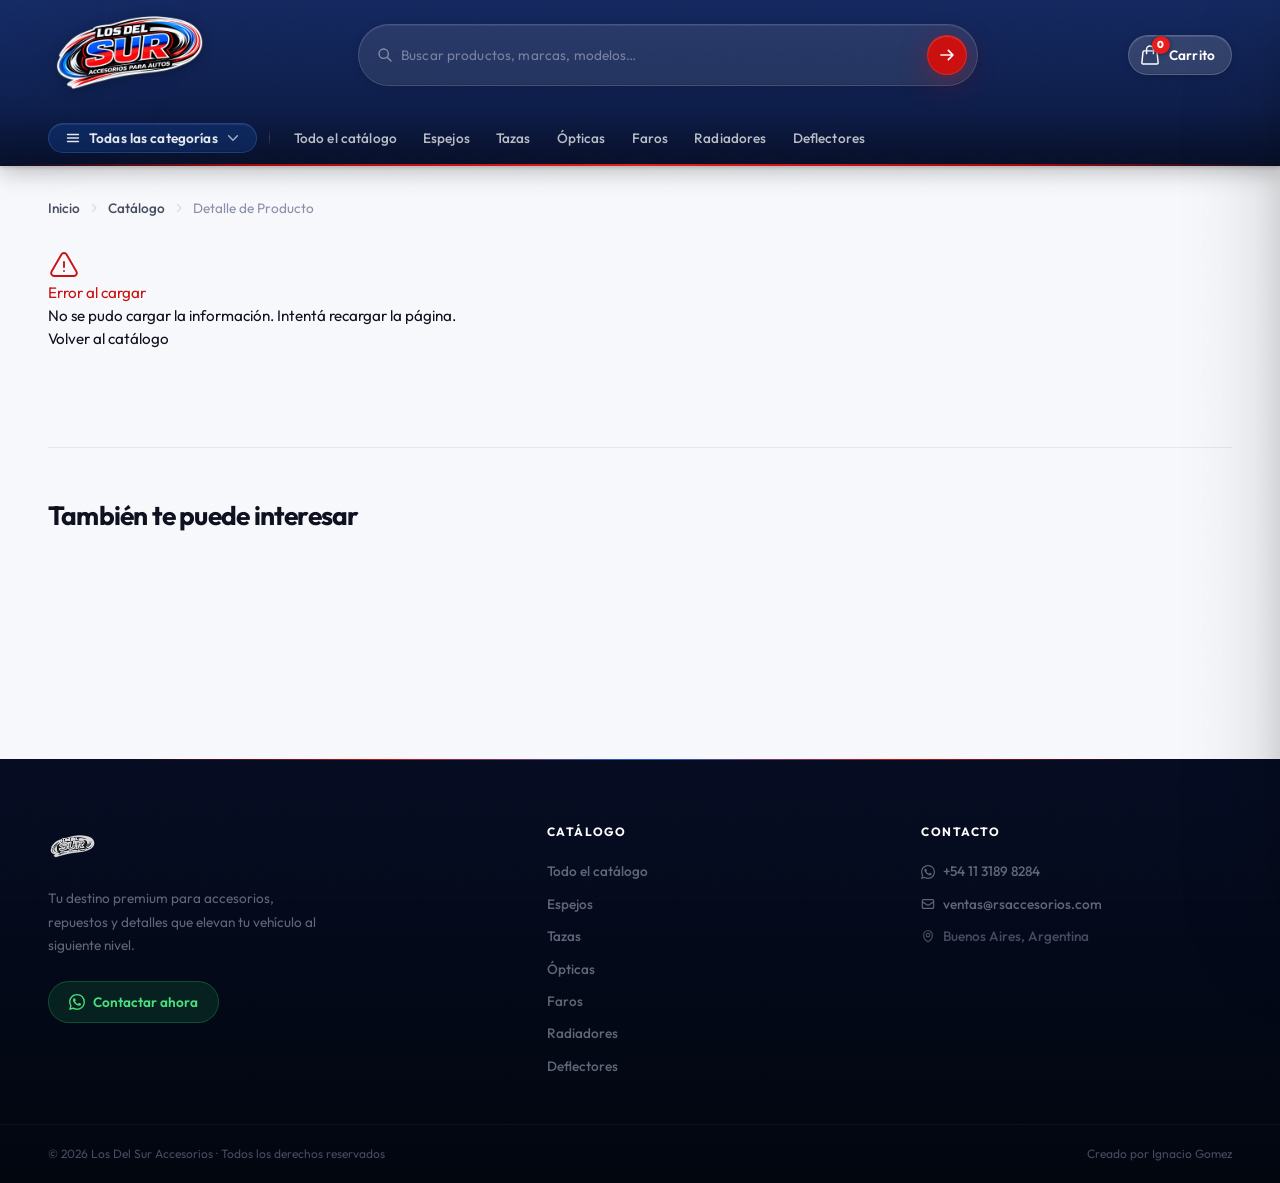
<file: product.html>
<!doctype html>
<html lang="es">
  <head>
    <meta charset="utf-8" />
    <meta name="viewport" content="width=device-width, initial-scale=1" />
    <title>Detalle de Producto | Los Del Sur Accesorios</title>

    <link rel="icon" type="image/png" href="./assets/img/logo.png" />

    <link rel="preconnect" href="https://fonts.googleapis.com" />
    <link rel="preconnect" href="https://fonts.gstatic.com" crossorigin />
    <link
      href="https://fonts.googleapis.com/css2?family=Outfit:wght@300;400;500;600;700;800;900&family=DM+Sans:ital,opsz,wght@0,9..40,300;0,9..40,400;0,9..40,500;1,9..40,300&display=swap"
      rel="stylesheet"
    />

    <link rel="stylesheet" href="./assets/css/reset.css" />
    <link rel="stylesheet" href="./assets/css/variables.css" />
    <link rel="stylesheet" href="./assets/css/styles.css" />
  </head>

  <body>
    <!-- CURSOR GLOW -->
    <div class="cursor-glow" id="cursorGlow"></div>

    <!-- NOISE OVERLAY -->
    <div class="noise-overlay" aria-hidden="true"></div>

    <!-- ═══════════════════════════════════════ HEADER ══ -->
    <header class="header" id="mainHeader">
      <div class="header__main">
        <a href="/" class="brand" aria-label="Ir al inicio">
          <div class="brand__logo-wrap">
            <img
              src="./assets/img/logo.png"
              alt="Los Del Sur Accesorios"
              class="brand__img"
            />
            <div class="brand__glow"></div>
          </div>
        </a>

        <div class="searchbar" id="searchbarWrap">
          <div class="searchbar__inner">
            <svg
              class="searchbar__icon"
              width="16"
              height="16"
              fill="none"
              viewBox="0 0 24 24"
              stroke="currentColor"
              stroke-width="2"
            >
              <path
                stroke-linecap="round"
                stroke-linejoin="round"
                d="M21 21l-6-6m2-5a7 7 0 11-14 0 7 7 0 0114 0z"
              />
            </svg>
            <input
              id="q"
              class="searchbar__input"
              type="search"
              placeholder="Buscar productos, marcas, modelos…"
              autocomplete="off"
            />
            <button
              class="searchbar__btn"
              id="searchBtn"
              type="button"
              aria-label="Buscar"
            >
              <svg
                width="16"
                height="16"
                fill="none"
                viewBox="0 0 24 24"
                stroke="currentColor"
                stroke-width="2.5"
              >
                <path
                  stroke-linecap="round"
                  stroke-linejoin="round"
                  d="M14 5l7 7m0 0l-7 7m7-7H3"
                />
              </svg>
            </button>
          </div>
        </div>

        <div class="header__actions">
          <button
            id="cartOpenBtn"
            class="cart-trigger"
            type="button"
            aria-label="Abrir carrito"
          >
            <span class="cart-trigger__icon">
              <svg
                width="22"
                height="22"
                fill="none"
                viewBox="0 0 24 24"
                stroke="currentColor"
                stroke-width="1.6"
              >
                <path
                  stroke-linecap="round"
                  stroke-linejoin="round"
                  d="M15.75 10.5V6a3.75 3.75 0 10-7.5 0v4.5m11.356-1.993l1.263 12c.07.665-.45 1.243-1.119 1.243H4.25a1.125 1.125 0 01-1.12-1.243l1.264-12A1.125 1.125 0 015.513 7.5h12.974c.576 0 1.059.435 1.119 1.007z"
                />
              </svg>
              <span class="cart-trigger__badge" id="cartCount">0</span>
            </span>
            <span class="cart-trigger__label">Carrito</span>
          </button>
          <button
            class="mobile-menu-btn"
            id="mobileMenuBtn"
            type="button"
            aria-label="Menú"
          >
            <span></span><span></span><span></span>
          </button>
        </div>
      </div>

      <nav class="nav" aria-label="Categorías" id="mainNav">
        <div class="nav__inner">
          <div class="nav-categories" id="navCategories">
            <button
              id="categoriesToggle"
              class="nav__all-btn"
              type="button"
              aria-expanded="false"
              aria-controls="categoriesMenu"
            >
              <svg
                width="16"
                height="16"
                fill="none"
                viewBox="0 0 24 24"
                stroke="currentColor"
                stroke-width="2"
              >
                <path
                  stroke-linecap="round"
                  stroke-linejoin="round"
                  d="M3.75 6.75h16.5M3.75 12h16.5m-16.5 5.25h16.5"
                />
              </svg>
              Todas las categorías
              <svg
                class="nav__chevron"
                width="14"
                height="14"
                fill="none"
                viewBox="0 0 24 24"
                stroke="currentColor"
                stroke-width="2.5"
              >
                <path
                  stroke-linecap="round"
                  stroke-linejoin="round"
                  d="M19.5 8.25l-7.5 7.5-7.5-7.5"
                />
              </svg>
            </button>
            <div id="categoriesMenu" class="nav-categories__menu" hidden>
              <div id="categoryNav" class="nav-categories__list"></div>
            </div>
          </div>

          <div class="nav__divider" aria-hidden="true"></div>

          <div class="nav__quick-links">
            <a href="./index.html" class="nav__link" data-nav-category=""
              >Todo el catálogo</a
            >
            <a
              href="./catalogo.html?cat=ESPEJOS"
              class="nav__link"
              data-nav-category="ESPEJOS"
              >Espejos</a
            >
            <a
              href="./index.html?cat=TAZAS"
              class="nav__link"
              data-nav-category="TAZAS"
              >Tazas</a
            >
            <a
              href="./catalogo.html?cat=OPTICAS"
              class="nav__link"
              data-nav-category="OPTICAS"
              >Ópticas</a
            >
            <a
              href="./catalogo.html?cat=FAROS"
              class="nav__link"
              data-nav-category="FAROS"
              >Faros</a
            >
            <a
              href="./catalogo.html?cat=RADIADORES"
              class="nav__link"
              data-nav-category="RADIADORES"
              >Radiadores</a
            >
            <a
              href="./catalogo.html?cat=DEFLECTORES"
              class="nav__link"
              data-nav-category="DEFLECTORES"
              >Deflectores</a
            >
          </div>
        </div>
      </nav>
    </header>

    <!-- ═══════════════════════════════════════ MAIN ══ -->
    <main class="product-page">
      <!-- BREADCRUMB -->
      <nav class="product-breadcrumb" aria-label="Navegación de migas">
        <a href="./index.html">Inicio</a>
        <span class="product-breadcrumb__sep" aria-hidden="true">
          <svg
            width="12"
            height="12"
            fill="none"
            viewBox="0 0 24 24"
            stroke="currentColor"
            stroke-width="2.5"
          >
            <path
              stroke-linecap="round"
              stroke-linejoin="round"
              d="M9 5l7 7-7 7"
            />
          </svg>
        </span>
        <a href="./index.html">Catálogo</a>
        <span class="product-breadcrumb__sep" aria-hidden="true">
          <svg
            width="12"
            height="12"
            fill="none"
            viewBox="0 0 24 24"
            stroke="currentColor"
            stroke-width="2.5"
          >
            <path
              stroke-linecap="round"
              stroke-linejoin="round"
              d="M9 5l7 7-7 7"
            />
          </svg>
        </span>
        <span id="breadcrumbProduct">Detalle de Producto</span>
      </nav>

      <!-- PRODUCT DETAIL (rendered by product.js) -->
      <section
        id="productDetail"
        class="product-detail"
        aria-live="polite"
      ></section>

      <!-- RELATED PRODUCTS -->
      <section class="related-products" id="relatedSection">
        <h2 class="related-products__title">También te puede interesar</h2>
        <div id="relatedProductsGrid" class="grid"></div>
      </section>
    </main>

    <!-- ═══════════════════════════════════════ CART DRAWER ══ -->
    <aside id="cartDrawer" class="drawer" aria-hidden="true">
      <div class="drawer__overlay" id="cartOverlay"></div>

      <div
        class="drawer__panel"
        role="dialog"
        aria-modal="true"
        aria-label="Tu Carrito"
      >
        <div class="drawer__header">
          <div class="drawer__header-left">
            <div class="drawer__header-icon">
              <svg
                width="18"
                height="18"
                fill="none"
                viewBox="0 0 24 24"
                stroke="currentColor"
                stroke-width="1.8"
              >
                <path
                  stroke-linecap="round"
                  stroke-linejoin="round"
                  d="M15.75 10.5V6a3.75 3.75 0 10-7.5 0v4.5m11.356-1.993l1.263 12c.07.665-.45 1.243-1.119 1.243H4.25a1.125 1.125 0 01-1.12-1.243l1.264-12A1.125 1.125 0 015.513 7.5h12.974c.576 0 1.059.435 1.119 1.007z"
                />
              </svg>
            </div>
            <div>
              <h2 class="drawer__title">Tu Carrito</h2>
              <p class="drawer__subtitle">Revisá tu pedido antes de enviar</p>
            </div>
          </div>
          <button
            id="cartCloseBtn"
            class="drawer__close"
            type="button"
            aria-label="Cerrar carrito"
          >
            <svg
              width="18"
              height="18"
              fill="none"
              viewBox="0 0 24 24"
              stroke="currentColor"
              stroke-width="2"
            >
              <path
                stroke-linecap="round"
                stroke-linejoin="round"
                d="M6 18L18 6M6 6l12 12"
              />
            </svg>
          </button>
        </div>

        <div id="cartItems" class="cart"></div>

        <div class="drawer__footer">
          <div class="totals">
            <div class="totals__row">
              <span class="totals__label">Total estimado</span>
              <strong id="cartTotal" class="totals__value">$0</strong>
            </div>
            <p class="totals__note">
              * Ítems sin precio se cotizarán por WhatsApp
            </p>
          </div>
          <button
            id="checkoutBtn"
            class="checkout-btn"
            type="button"
            data-phone="5491131898284"
          >
            <svg width="18" height="18" fill="currentColor" viewBox="0 0 24 24">
              <path
                d="M17.472 14.382c-.297-.149-1.758-.867-2.03-.967-.273-.099-.471-.148-.67.15-.197.297-.767.966-.94 1.164-.173.199-.347.223-.644.075-.297-.15-1.255-.463-2.39-1.475-.883-.788-1.48-1.761-1.653-2.059-.173-.297-.018-.458.13-.606.134-.133.298-.347.446-.52.149-.174.198-.298.298-.497.099-.198.05-.371-.025-.52-.075-.149-.669-1.612-.916-2.207-.242-.579-.487-.5-.669-.51a12.8 12.8 0 00-.57-.01c-.198 0-.52.074-.792.372-.272.297-1.04 1.016-1.04 2.479 0 1.462 1.065 2.875 1.213 3.074.149.198 2.096 3.2 5.077 4.487.709.306 1.262.489 1.694.625.712.227 1.36.195 1.871.118.571-.085 1.758-.719 2.006-1.413.248-.694.248-1.289.173-1.413-.074-.124-.272-.198-.57-.347m-5.421 7.403h-.004a9.87 9.87 0 01-5.031-1.378l-.361-.214-3.741.982.998-3.648-.235-.374a9.86 9.86 0 01-1.51-5.26c.001-5.45 4.436-9.884 9.888-9.884 2.64 0 5.122 1.03 6.988 2.898a9.825 9.825 0 012.893 6.994c-.003 5.45-4.437 9.884-9.885 9.884m8.413-18.297A11.815 11.815 0 0012.05 0C5.495 0 .16 5.335.157 11.892c0 2.096.547 4.142 1.588 5.945L.057 24l6.305-1.654a11.882 11.882 0 005.683 1.448h.005c6.554 0 11.89-5.335 11.893-11.893a11.821 11.821 0 00-3.48-8.413Z"
              />
            </svg>
            Finalizar por WhatsApp
          </button>
        </div>
      </div>
    </aside>

    <!-- FLY TO CART -->
    <div class="fly-item" id="flyItem" aria-hidden="true"></div>

    <!-- ═══════════════ FOOTER ══ -->
    <footer class="footer">
      <div class="footer__glow" aria-hidden="true"></div>
      <div class="footer__inner">
        <div class="footer__brand">
          <div class="footer__logo-wrap">
            <img
              src="./assets/img/logo.png"
              alt="Los Del Sur Accesorios"
              class="footer__logo"
            />
          </div>
          <p class="footer__brand-desc">
            Tu destino premium para accesorios, repuestos y detalles que elevan
            tu vehículo al siguiente nivel.
          </p>
          <a href="https://wa.me/5491131898284" class="footer__wa-btn">
            <svg width="16" height="16" fill="currentColor" viewBox="0 0 24 24">
              <path
                d="M17.472 14.382c-.297-.149-1.758-.867-2.03-.967-.273-.099-.471-.148-.67.15-.197.297-.767.966-.94 1.164-.173.199-.347.223-.644.075-.297-.15-1.255-.463-2.39-1.475-.883-.788-1.48-1.761-1.653-2.059-.173-.297-.018-.458.13-.606.134-.133.298-.347.446-.52.149-.174.198-.298.298-.497.099-.198.05-.371-.025-.52-.075-.149-.669-1.612-.916-2.207-.242-.579-.487-.5-.669-.51a12.8 12.8 0 00-.57-.01c-.198 0-.52.074-.792.372-.272.297-1.04 1.016-1.04 2.479 0 1.462 1.065 2.875 1.213 3.074.149.198 2.096 3.2 5.077 4.487.709.306 1.262.489 1.694.625.712.227 1.36.195 1.871.118.571-.085 1.758-.719 2.006-1.413.248-.694.248-1.289.173-1.413-.074-.124-.272-.198-.57-.347m-5.421 7.403h-.004a9.87 9.87 0 01-5.031-1.378l-.361-.214-3.741.982.998-3.648-.235-.374a9.86 9.86 0 01-1.51-5.26c.001-5.45 4.436-9.884 9.888-9.884 2.64 0 5.122 1.03 6.988 2.898a9.825 9.825 0 012.893 6.994c-.003 5.45-4.437 9.884-9.885 9.884m8.413-18.297A11.815 11.815 0 0012.05 0C5.495 0 .16 5.335.157 11.892c0 2.096.547 4.142 1.588 5.945L.057 24l6.305-1.654a11.882 11.882 0 005.683 1.448h.005c6.554 0 11.89-5.335 11.893-11.893a11.821 11.821 0 00-3.48-8.413Z"
              />
            </svg>
            Contactar ahora
          </a>
        </div>
        <div class="footer__col">
          <h4 class="footer__col-title">Catálogo</h4>
          <nav class="footer__nav">
            <a href="./index.html" class="footer__link" data-nav-category=""
              >Todo el catálogo</a
            >
            <a
              href="./catalogo.html?cat=ESPEJOS"
              class="footer__link"
              data-nav-category="ESPEJOS"
              >Espejos</a
            >
            <a
              href="./index.html?cat=TAZAS"
              class="footer__link"
              data-nav-category="TAZAS"
              >Tazas</a
            >
            <a
              href="./catalogo.html?cat=OPTICAS"
              class="footer__link"
              data-nav-category="OPTICAS"
              >Ópticas</a
            >
            <a
              href="./index.html?cat=FAROS"
              class="footer__link"
              data-nav-category="FAROS"
              >Faros</a
            >
            <a
              href="./catalogo.html?cat=RADIADORES"
              class="footer__link"
              data-nav-category="RADIADORES"
              >Radiadores</a
            >
            <a
              href="./catalogo.html?cat=DEFLECTORES"
              class="footer__link"
              data-nav-category="DEFLECTORES"
              >Deflectores</a
            >
          </nav>
        </div>
        <div class="footer__col">
          <h4 class="footer__col-title">Contacto</h4>
          <nav class="footer__nav">
            <a href="https://wa.me/5491131898284" class="footer__link">
              <svg
                width="14"
                height="14"
                fill="currentColor"
                viewBox="0 0 24 24"
              >
                <path
                  d="M17.472 14.382c-.297-.149-1.758-.867-2.03-.967-.273-.099-.471-.148-.67.15-.197.297-.767.966-.94 1.164-.173.199-.347.223-.644.075-.297-.15-1.255-.463-2.39-1.475-.883-.788-1.48-1.761-1.653-2.059-.173-.297-.018-.458.13-.606.134-.133.298-.347.446-.52.149-.174.198-.298.298-.497.099-.198.05-.371-.025-.52-.075-.149-.669-1.612-.916-2.207-.242-.579-.487-.5-.669-.51a12.8 12.8 0 00-.57-.01c-.198 0-.52.074-.792.372-.272.297-1.04 1.016-1.04 2.479 0 1.462 1.065 2.875 1.213 3.074.149.198 2.096 3.2 5.077 4.487.709.306 1.262.489 1.694.625.712.227 1.36.195 1.871.118.571-.085 1.758-.719 2.006-1.413.248-.694.248-1.289.173-1.413-.074-.124-.272-.198-.57-.347m-5.421 7.403h-.004a9.87 9.87 0 01-5.031-1.378l-.361-.214-3.741.982.998-3.648-.235-.374a9.86 9.86 0 01-1.51-5.26c.001-5.45 4.436-9.884 9.888-9.884 2.64 0 5.122 1.03 6.988 2.898a9.825 9.825 0 012.893 6.994c-.003 5.45-4.437 9.884-9.885 9.884m8.413-18.297A11.815 11.815 0 0012.05 0C5.495 0 .16 5.335.157 11.892c0 2.096.547 4.142 1.588 5.945L.057 24l6.305-1.654a11.882 11.882 0 005.683 1.448h.005c6.554 0 11.89-5.335 11.893-11.893a11.821 11.821 0 00-3.48-8.413Z"
                />
              </svg>
              +54 11 3189 8284
            </a>
            <a href="mailto:ventas@rsaccesorios.com" class="footer__link">
              <svg
                width="14"
                height="14"
                fill="none"
                viewBox="0 0 24 24"
                stroke="currentColor"
                stroke-width="2"
              >
                <path
                  stroke-linecap="round"
                  stroke-linejoin="round"
                  d="M21.75 6.75v10.5a2.25 2.25 0 01-2.25 2.25h-15a2.25 2.25 0 01-2.25-2.25V6.75m19.5 0A2.25 2.25 0 0019.5 4.5h-15a2.25 2.25 0 00-2.25 2.25m19.5 0v.243a2.25 2.25 0 01-1.07 1.916l-7.5 4.615a2.25 2.25 0 01-2.36 0L3.32 8.91a2.25 2.25 0 01-1.07-1.916V6.75"
                />
              </svg>
              ventas@rsaccesorios.com
            </a>
            <span class="footer__link footer__link--static">
              <svg
                width="14"
                height="14"
                fill="none"
                viewBox="0 0 24 24"
                stroke="currentColor"
                stroke-width="2"
              >
                <path
                  stroke-linecap="round"
                  stroke-linejoin="round"
                  d="M15 10.5a3 3 0 11-6 0 3 3 0 016 0z"
                />
                <path
                  stroke-linecap="round"
                  stroke-linejoin="round"
                  d="M19.5 10.5c0 7.142-7.5 11.25-7.5 11.25S4.5 17.642 4.5 10.5a7.5 7.5 0 1115 0z"
                />
              </svg>
              Buenos Aires, Argentina
            </span>
          </nav>
        </div>
      </div>
      <div class="footer__bottom">
        <span
          >© 2026 Los Del Sur Accesorios · Todos los derechos reservados</span
        >
        <a href="https://www.linkedin.com/in/ignaciogomez0011"
          >Creado por Ignacio Gomez</a
        >
      </div>
    </footer>

    <script type="module" src="./assets/js/product.js"></script>
  </body>
</html>
</file>
<file: assets/css/variables.css>
/* ═══════════════════════════════════════════════════════════════
   LOS DEL SUR — Design Tokens & Variables
   Paleta: Blanco base · Rojo acento · Azul eléctrico + Navy · Negro
   ═══════════════════════════════════════════════════════════════ */

:root {
  /* ── Brand Palette — Rojo ──────────────────────────────────── */
  --brand-50: #fff1f1;
  --brand-100: #ffd9d9;
  --brand-200: #ffb0b0;
  --brand-300: #ff7a7a;
  --brand-400: #ff4040;
  --brand-500: #e81c1c;
  --brand-600: #cc0f0f;
  --brand-700: #aa0a0a;
  --brand-800: #880808;
  --brand-900: #660606;
  --brand-950: #3a0202;

  /* ── Blue Palette — Azul Eléctrico (acentos, CTAs, links) ─── */
  --blue-50: #e8f0fd;
  --blue-100: #c5d8fb;
  --blue-200: #93b8f7;
  --blue-300: #5a92f2;
  --blue-400: #2d6eea;
  --blue-500: #1a5fd4; /* azul del logo */
  --blue-600: #154fb8;
  --blue-700: #103e96;
  --blue-800: #0c2e72;
  --blue-900: #081f50;

  /* ── Navy Palette — Azul Oscuro (headers, footers, dark bg) ── */
  --navy-50: #e6eaf2;
  --navy-100: #c0c9df;
  --navy-200: #8fa0c4;
  --navy-300: #5a72a6;
  --navy-400: #2f4d8a;
  --navy-500: #1a3270;
  --navy-600: #142860; /* navy principal */
  --navy-700: #0f2050;
  --navy-800: #0a163a;
  --navy-900: #050c22;
  --navy-950: #02060f;

  /* ── Neutral Palette ───────────────────────────────────────── */
  --neutral-0: #ffffff;
  --neutral-50: #f8f9fc;
  --neutral-100: #f0f2f7;
  --neutral-150: #e6e9f2;
  --neutral-200: #d8dce8;
  --neutral-300: #b8bdd0;
  --neutral-400: #8a90aa;
  --neutral-500: #606678;
  --neutral-600: #464c60;
  --neutral-700: #30364a;
  --neutral-800: #1e2234;
  --neutral-850: #151928;
  --neutral-900: #0e1020;
  --neutral-950: #07080f;

  /* ── Semantic Colors ───────────────────────────────────────── */

  /* Fondos */
  --color-bg: var(--neutral-50);
  --color-surface: var(--neutral-0);
  --color-surface-2: var(--neutral-100);
  --color-surface-3: var(--neutral-150);
  --color-surface-glass: rgba(255, 255, 255, 0.8);
  --color-surface-dark: var(--navy-800);

  /* Bordes */
  --color-border: var(--neutral-200);
  --color-border-subtle: var(--neutral-150);
  --color-border-strong: var(--neutral-300);

  /* Texto */
  --color-text: var(--neutral-900);
  --color-text-secondary: var(--neutral-600);
  --color-text-muted: var(--neutral-400);
  --color-text-inverse: var(--neutral-0);

  /* Acento primario — Rojo */
  --color-accent: var(--brand-600);
  --color-accent-hover: var(--brand-700);
  --color-accent-light: var(--brand-50);
  --color-accent-mid: var(--brand-100);

  /* Acento secundario — Azul eléctrico */
  --color-blue: var(--blue-500);
  --color-blue-hover: var(--blue-600);
  --color-blue-light: var(--blue-50);
  --color-blue-mid: var(--blue-100);

  /* Brand (mantiene compatibilidad con clases existentes) */
  --color-brand: var(--brand-600);
  --color-brand-hover: var(--brand-700);

  /* Navy — fondos oscuros, header, footer */
  --color-navy: var(--navy-600);
  --color-navy-deep: var(--navy-800);
  --color-navy-light: var(--navy-50);

  /* Estados */
  --color-success: #16a34a;
  --color-warning: #d97706;
  --color-danger: var(--brand-600);

  /* ── Gradients ─────────────────────────────────────────────── */

  /* Rojo — botones primarios, badges destacados */
  --gradient-brand: linear-gradient(
    135deg,
    var(--brand-500) 0%,
    var(--brand-700) 100%
  );

  --gradient-brand-vivid: linear-gradient(
    135deg,
    #ff3030 0%,
    var(--brand-600) 50%,
    var(--brand-900) 100%
  );

  /* Azul eléctrico — CTAs secundarios, chips */
  --gradient-blue: linear-gradient(
    135deg,
    var(--blue-400) 0%,
    var(--blue-700) 100%
  );

  /* Navy — header, footer, secciones oscuras */
  --gradient-navy: linear-gradient(
    135deg,
    var(--navy-600) 0%,
    var(--navy-900) 100%
  );

  /* Hero: bandera diagonal rojo | azul sobre negro */
  --gradient-hero: linear-gradient(
    110deg,
    var(--navy-900) 0%,
    var(--navy-700) 35%,
    var(--blue-700) 55%,
    var(--brand-700) 78%,
    var(--brand-900) 100%
  );

  --gradient-hero-overlay: linear-gradient(
    105deg,
    rgba(5, 8, 22, 0.88) 0%,
    rgba(5, 8, 22, 0.55) 50%,
    rgba(5, 8, 22, 0.18) 100%
  );

  /* Fondos claros */
  --gradient-surface: linear-gradient(
    180deg,
    var(--neutral-0) 0%,
    var(--neutral-50) 100%
  );

  /* Sección oscura alternativa */
  --gradient-dark: linear-gradient(
    135deg,
    var(--navy-800) 0%,
    var(--navy-950) 100%
  );

  /* Card shine */
  --gradient-card-shine: linear-gradient(
    135deg,
    rgba(255, 255, 255, 0.14) 0%,
    rgba(255, 255, 255, 0.05) 50%,
    transparent 100%
  );

  /* Footer */
  --gradient-footer: linear-gradient(
    180deg,
    var(--navy-900) 0%,
    var(--navy-950) 100%
  );

  /* Mesh ambiental — mezcla rojo + azul */
  --gradient-mesh:
    radial-gradient(
      ellipse at 15% 50%,
      rgba(204, 15, 15, 0.07) 0%,
      transparent 60%
    ),
    radial-gradient(
      ellipse at 80% 20%,
      rgba(26, 95, 212, 0.06) 0%,
      transparent 55%
    ),
    radial-gradient(
      ellipse at 55% 85%,
      rgba(10, 22, 58, 0.08) 0%,
      transparent 50%
    );

  /* ── Typography ────────────────────────────────────────────── */
  --font-base: "Outfit", "DM Sans", system-ui, -apple-system, sans-serif;
  --font-display: "Outfit", system-ui, sans-serif;
  --font-body: "DM Sans", "Outfit", system-ui, sans-serif;

  --font-size-2xs: 0.68rem;
  --font-size-xs: 0.75rem;
  --font-size-sm: 0.85rem;
  --font-size-base: 0.95rem;
  --font-size-md: 1.05rem;
  --font-size-lg: 1.15rem;
  --font-size-xl: 1.35rem;
  --font-size-2xl: 1.65rem;
  --font-size-3xl: 2.1rem;
  --font-size-4xl: 2.8rem;
  --font-size-5xl: 3.6rem;
  --font-size-6xl: 4.5rem;

  --font-weight-light: 300;
  --font-weight-regular: 400;
  --font-weight-medium: 500;
  --font-weight-semibold: 600;
  --font-weight-bold: 700;
  --font-weight-extrabold: 800;
  --font-weight-black: 900;

  --line-height-tight: 1.1;
  --line-height-snug: 1.3;
  --line-height-normal: 1.5;
  --line-height-relaxed: 1.7;

  --letter-spacing-tight: -0.03em;
  --letter-spacing-snug: -0.02em;
  --letter-spacing-normal: 0em;
  --letter-spacing-wide: 0.04em;
  --letter-spacing-widest: 0.12em;

  /* ── Spacing ───────────────────────────────────────────────── */
  --space-1: 4px;
  --space-2: 8px;
  --space-3: 12px;
  --space-4: 16px;
  --space-5: 20px;
  --space-6: 24px;
  --space-8: 32px;
  --space-10: 40px;
  --space-12: 48px;
  --space-16: 64px;
  --space-20: 80px;
  --space-24: 96px;
  --space-32: 128px;

  /* Legacy aliases */
  --space-xs: var(--space-1);
  --space-sm: var(--space-2);
  --space-md: var(--space-4);
  --space-lg: var(--space-6);
  --space-xl: var(--space-8);

  /* ── Border Radius ─────────────────────────────────────────── */
  --radius-xs: 4px;
  --radius-sm: 8px;
  --radius-md: 12px;
  --radius-lg: 18px;
  --radius-xl: 24px;
  --radius-2xl: 32px;
  --radius-full: 9999px;

  /* ── Shadows ───────────────────────────────────────────────── */
  --shadow-xs: 0 1px 3px rgba(0, 0, 0, 0.06);

  --shadow-sm: 0 2px 8px rgba(0, 0, 0, 0.06), 0 1px 2px rgba(0, 0, 0, 0.04);

  --shadow-md: 0 4px 16px rgba(0, 0, 0, 0.08), 0 2px 6px rgba(0, 0, 0, 0.05);

  --shadow-lg: 0 12px 36px rgba(0, 0, 0, 0.1), 0 4px 12px rgba(0, 0, 0, 0.06);

  --shadow-xl: 0 24px 64px rgba(0, 0, 0, 0.14), 0 8px 24px rgba(0, 0, 0, 0.08);

  --shadow-2xl: 0 40px 96px rgba(0, 0, 0, 0.2), 0 12px 32px rgba(0, 0, 0, 0.1);

  /* Sombra rojo — botones primarios, hover cards */
  --shadow-brand:
    0 8px 32px rgba(204, 15, 15, 0.3), 0 2px 8px rgba(204, 15, 15, 0.18);

  --shadow-brand-lg:
    0 16px 48px rgba(204, 15, 15, 0.36), 0 4px 16px rgba(204, 15, 15, 0.22);

  /* Sombra azul — elementos secundarios destacados */
  --shadow-blue:
    0 8px 28px rgba(26, 95, 212, 0.28), 0 2px 8px rgba(26, 95, 212, 0.16);

  --shadow-blue-lg:
    0 16px 44px rgba(26, 95, 212, 0.34), 0 4px 14px rgba(26, 95, 212, 0.2);

  /* Sombra navy — header, footer, overlays oscuros */
  --shadow-navy:
    0 8px 32px rgba(10, 22, 58, 0.28), 0 2px 8px rgba(10, 22, 58, 0.18);

  --shadow-inset: inset 0 1px 3px rgba(0, 0, 0, 0.08);

  --shadow-card:
    0 1px 3px rgba(0, 0, 0, 0.05), 0 8px 24px rgba(0, 0, 0, 0.07),
    0 0 0 1px rgba(0, 0, 0, 0.04);

  --shadow-card-hover:
    0 4px 8px rgba(0, 0, 0, 0.04), 0 20px 48px rgba(0, 0, 0, 0.11),
    0 0 0 1px rgba(26, 95, 212, 0.14);

  /* ── Transitions ───────────────────────────────────────────── */
  --ease-out: cubic-bezier(0.16, 1, 0.3, 1);
  --ease-in-out: cubic-bezier(0.4, 0, 0.2, 1);
  --ease-spring: cubic-bezier(0.34, 1.56, 0.64, 1);
  --ease-smooth: cubic-bezier(0.25, 0.46, 0.45, 0.94);

  --duration-fast: 150ms;
  --duration-base: 250ms;
  --duration-slow: 400ms;
  --duration-slower: 600ms;
  --duration-lazy: 900ms;

  --transition-base: all var(--duration-base) var(--ease-out);
  --transition-fast: all var(--duration-fast) var(--ease-out);
  --transition-slow: all var(--duration-slow) var(--ease-out);
  --transition-colors:
    color var(--duration-base) var(--ease-out),
    background-color var(--duration-base) var(--ease-out),
    border-color var(--duration-base) var(--ease-out);

  /* ── Layout ────────────────────────────────────────────────── */
  --header-height: 116px;
  --header-topbar-h: 36px;
  --header-main-h: 64px;
  --header-nav-h: 44px;

  --sidebar-width: 272px;
  --drawer-width: 420px;

  --container-sm: 640px;
  --container-md: 768px;
  --container-lg: 1024px;
  --container-xl: 1280px;
  --container-2xl: 1440px;

  --content-padding-x: clamp(16px, 4vw, 48px);

  /* ── Z-index ───────────────────────────────────────────────── */
  --z-below: -1;
  --z-base: 0;
  --z-raised: 10;
  --z-sticky: 100;
  --z-header: 200;
  --z-overlay: 300;
  --z-drawer: 400;
  --z-modal: 500;
  --z-toast: 600;
  --z-cursor: 9999;

  /* ── Blur ──────────────────────────────────────────────────── */
  --blur-sm: blur(6px);
  --blur-md: blur(14px);
  --blur-lg: blur(24px);
  --blur-xl: blur(40px);
}

/* ── Utility Classes ─────────────────────────────────────────── */
.container {
  width: 100%;
  max-width: var(--container-xl);
  margin-inline: auto;
  padding-inline: var(--content-padding-x);
}

.container--wide {
  max-width: var(--container-2xl);
}

.container--narrow {
  max-width: var(--container-md);
}

.visually-hidden {
  position: absolute;
  width: 1px;
  height: 1px;
  padding: 0;
  margin: -1px;
  overflow: hidden;
  clip: rect(0, 0, 0, 0);
  white-space: nowrap;
  border: 0;
}

.muted {
  color: var(--color-text-muted);
}
.small {
  font-size: var(--font-size-sm);
}
.truncate {
  overflow: hidden;
  text-overflow: ellipsis;
  white-space: nowrap;
}
</file>
<file: assets/css/styles.css>
/* ═══════════════════════════════════════════════════════════════
   LOS DEL SUR — Premium Styles
   Paleta: Blanco base · Rojo acento · Azul eléctrico + Navy · Negro
   ═══════════════════════════════════════════════════════════════ */

/* ── Base ── */
[hidden] {
  display: none !important;
}

body {
  font-family: var(--font-base);
  background: var(--color-bg);
  color: var(--color-text);
  font-size: var(--font-size-base);
  line-height: var(--line-height-normal);
  overflow-x: hidden;
}

main {
  padding-bottom: var(--space-32);
}

/* ── Cursor Glow ── */
/* Cambiado: glow en azul eléctrico, más sutil sobre fondo claro */
.cursor-glow {
  position: fixed;
  width: 420px;
  height: 420px;
  border-radius: 50%;
  background: radial-gradient(
    circle,
    rgba(26, 95, 212, 0.05) 0%,
    transparent 70%
  );
  pointer-events: none;
  z-index: var(--z-cursor);
  transform: translate(-50%, -50%);
  transition: opacity 0.3s ease;
  will-change: transform;
}

/* ── Noise Overlay ── */
.noise-overlay {
  position: fixed;
  inset: 0;
  z-index: var(--z-cursor);
  pointer-events: none;
  opacity: 0.022;
  background-image: url("data:image/svg+xml,%3Csvg viewBox='0 0 256 256' xmlns='http://www.w3.org/2000/svg'%3E%3Cfilter id='noise'%3E%3CfeTurbulence type='fractalNoise' baseFrequency='0.9' numOctaves='4' stitchTiles='stitch'/%3E%3C/filter%3E%3Crect width='100%25' height='100%25' filter='url(%23noise)'/%3E%3C/svg%3E");
  background-repeat: repeat;
  background-size: 128px 128px;
}

/* ═══════════════════════════════════════════════════════════════
   KEYFRAMES
   ═══════════════════════════════════════════════════════════════ */
@keyframes header-enter {
  from {
    opacity: 0;
    transform: translateY(-100%);
  }
  to {
    opacity: 1;
    transform: translateY(0);
  }
}
@keyframes nav-link-in {
  from {
    opacity: 0;
    transform: translateY(-6px);
  }
  to {
    opacity: 1;
    transform: translateY(0);
  }
}
@keyframes badge-bump {
  0% {
    transform: scale(1);
  }
  40% {
    transform: scale(1.55);
  }
  100% {
    transform: scale(1);
  }
}
@keyframes pulse-dot {
  0%,
  100% {
    opacity: 1;
    transform: scale(1);
  }
  50% {
    opacity: 0.5;
    transform: scale(0.7);
  }
}
@keyframes dropdown-in {
  from {
    opacity: 0;
    transform: translateY(-8px) scale(0.95);
  }
  to {
    opacity: 1;
    transform: translateY(0) scale(1);
  }
}
@keyframes scroll-line {
  0% {
    transform: scaleY(0);
    transform-origin: top;
  }
  50% {
    transform: scaleY(1);
    transform-origin: top;
  }
  51% {
    transform: scaleY(1);
    transform-origin: bottom;
  }
  100% {
    transform: scaleY(0);
    transform-origin: bottom;
  }
}
@keyframes fly-to-cart {
  0% {
    transform: scale(1) translate(0, 0);
    opacity: 1;
  }
  70% {
    transform: scale(0.6) translate(var(--fly-x), var(--fly-y));
    opacity: 0.9;
  }
  100% {
    transform: scale(0.15) translate(var(--fly-x), var(--fly-y));
    opacity: 0;
  }
}

/* ═══════════════════════════════════════════════════════════════
   HEADER
   Header: gradiente navy oscuro → navy profundo, línea de acento
   roja en el borde inferior de la nav (como bandera de acento).
   ═══════════════════════════════════════════════════════════════ */
.header {
  position: sticky;
  top: 0;
  z-index: var(--z-header);
  background: linear-gradient(
    180deg,
    var(--navy-600) 0%,
    var(--navy-700) 50%,
    var(--navy-800) 100%
  );
  animation: header-enter 0.5s cubic-bezier(0.23, 1, 0.32, 1) both;
  box-shadow:
    0 1px 0 rgba(255, 255, 255, 0.06),
    0 4px 24px rgba(0, 0, 0, 0.28),
    0 1px 4px rgba(0, 0, 0, 0.18);
  transition: box-shadow 0.4s cubic-bezier(0.23, 1, 0.32, 1);
  will-change: box-shadow;
  transform: translateZ(0);
}
.header.is-scrolled {
  box-shadow:
    0 1px 0 rgba(255, 255, 255, 0.04),
    0 8px 32px rgba(0, 0, 0, 0.36),
    0 2px 8px rgba(0, 0, 0, 0.22),
    inset 0 -1px 0 rgba(0, 0, 0, 0.12);
}

/* ── Main row ── */
.header__main {
  display: flex;
  align-items: center;
  justify-content: space-between;
  gap: var(--space-7);
  padding: 0 var(--content-padding-x);
  height: 110px;
  max-width: var(--container-2xl);
  margin-inline: auto;
}

/* ── Brand ── */
.brand {
  display: flex;
  align-items: center;
  gap: var(--space-4);
  flex-shrink: 0;
  transition:
    opacity 0.2s ease,
    transform 0.3s cubic-bezier(0.23, 1, 0.32, 1);
  will-change: transform;
}
.brand:hover {
  opacity: 0.92;
  transform: translateY(-1px);
}
.brand:active {
  transform: scale(0.98);
}
.brand__logo-wrap {
  position: relative;
  width: 160px;
  height: 160px;
  flex-shrink: 0;
}
.brand__img {
  width: 100%;
  height: 100%;
  object-fit: contain;
  display: block;
  position: relative;
  z-index: 1;
  filter: drop-shadow(0 2px 6px rgba(0, 0, 0, 0.3));
  transition: filter 0.3s ease;
}
.brand:hover .brand__img {
  filter: drop-shadow(0 4px 14px rgba(0, 0, 0, 0.4));
}
/* Cambiado: glow blanco en hover para máximo contraste sobre navy */
.brand__glow {
  position: absolute;
  inset: -6px;
  border-radius: var(--radius-full);
  background: radial-gradient(
    circle,
    rgba(255, 255, 255, 0.22) 0%,
    transparent 70%
  );
  filter: blur(8px);
  opacity: 0;
  transition: opacity 0.4s ease;
}
.brand:hover .brand__glow {
  opacity: 1;
}
.brand__text {
  display: flex;
  flex-direction: column;
  gap: 1px;
}
.brand__name {
  font-family: var(--font-display);
  font-size: 2.1rem;
  font-weight: var(--font-weight-black);
  color: #fff;
  letter-spacing: -0.03em;
  line-height: 1;
  text-shadow: 0 1px 4px rgba(0, 0, 0, 0.25);
}
/* Cambiado: acento en azul eléctrico claro */
.brand__accent {
  color: var(--blue-300);
}
.brand__tagline {
  font-size: 0.8rem;
  font-weight: var(--font-weight-semibold);
  color: rgba(255, 255, 255, 0.58);
  letter-spacing: 0.14em;
  text-transform: uppercase;
}

/* ── Searchbar ── */
.searchbar {
  flex: 1;
  max-width: 620px;
}
.searchbar__inner {
  display: flex;
  align-items: center;
  gap: var(--space-2);
  background: rgba(255, 255, 255, 0.09);
  border: 1px solid rgba(255, 255, 255, 0.14);
  border-radius: var(--radius-full);
  padding: 10px 10px 10px 18px;
  box-shadow:
    inset 0 1px 0 rgba(255, 255, 255, 0.07),
    inset 0 -1px 0 rgba(0, 0, 0, 0.1),
    0 2px 8px rgba(0, 0, 0, 0.12);
  transition:
    background 0.3s cubic-bezier(0.23, 1, 0.32, 1),
    border-color 0.3s cubic-bezier(0.23, 1, 0.32, 1),
    box-shadow 0.3s cubic-bezier(0.23, 1, 0.32, 1),
    transform 0.3s cubic-bezier(0.23, 1, 0.32, 1);
  will-change: transform;
}
/* Cambiado: focus con halo azul eléctrico */
.searchbar__inner:focus-within {
  background: rgba(255, 255, 255, 0.16);
  border-color: rgba(93, 165, 255, 0.45);
  box-shadow:
    inset 0 1px 0 rgba(255, 255, 255, 0.1),
    0 0 0 3px rgba(26, 95, 212, 0.18),
    0 4px 16px rgba(0, 0, 0, 0.18);
  transform: translateY(-1px);
}
.searchbar__icon {
  flex-shrink: 0;
  color: rgba(255, 255, 255, 0.45);
  transition: color 0.2s ease;
}
.searchbar__inner:focus-within .searchbar__icon {
  color: var(--blue-300);
}
.searchbar__input {
  flex: 1;
  background: transparent;
  border: none;
  outline: none;
  color: #fff;
  font-size: var(--font-size-sm);
  font-weight: var(--font-weight-medium);
  min-width: 0;
  letter-spacing: 0.01em;
}
.searchbar__input::placeholder {
  color: rgba(255, 255, 255, 0.38);
  font-weight: var(--font-weight-regular);
}
/* Cambiado: botón de búsqueda en rojo como acento primario */
.searchbar__btn {
  flex-shrink: 0;
  width: 40px;
  height: 40px;
  border-radius: var(--radius-full);
  background: var(--brand-600);
  color: #fff;
  display: grid;
  place-items: center;
  border: 1px solid rgba(255, 255, 255, 0.1);
  box-shadow:
    inset 0 1px 0 rgba(255, 255, 255, 0.14),
    var(--shadow-brand);
  transition:
    background 0.2s ease,
    transform 0.25s cubic-bezier(0.23, 1, 0.32, 1),
    box-shadow 0.2s ease;
}
.searchbar__btn:hover {
  background: var(--brand-500);
  transform: scale(1.08);
  box-shadow:
    inset 0 1px 0 rgba(255, 255, 255, 0.18),
    var(--shadow-brand-lg);
}
.searchbar__btn:active {
  transform: scale(0.95);
}

/* ── Header Actions ── */
.header__actions {
  display: flex;
  align-items: center;
  gap: var(--space-3);
  flex-shrink: 0;
}

/* ── Cart Trigger ── */
/* Cambiado: fondo blanco semitransparente con borde sutil, badge en rojo */
.cart-trigger {
  display: flex;
  align-items: center;
  gap: var(--space-2);
  padding: 8px 16px 8px 10px;
  border-radius: var(--radius-full);
  background: rgba(255, 255, 255, 0.14);
  border: 1px solid rgba(255, 255, 255, 0.18);
  box-shadow:
    inset 0 1px 0 rgba(255, 255, 255, 0.12),
    inset 0 -1px 0 rgba(0, 0, 0, 0.1),
    0 2px 8px rgba(0, 0, 0, 0.14);
  color: #fff;
  font-size: var(--font-size-sm);
  font-weight: var(--font-weight-semibold);
  letter-spacing: 0.01em;
  transition:
    background 0.25s cubic-bezier(0.23, 1, 0.32, 1),
    border-color 0.25s ease,
    transform 0.25s cubic-bezier(0.23, 1, 0.32, 1),
    box-shadow 0.25s ease;
  will-change: transform;
}
.cart-trigger:hover {
  background: rgba(255, 255, 255, 0.24);
  border-color: rgba(255, 255, 255, 0.3);
  transform: translateY(-2px);
  box-shadow:
    inset 0 1px 0 rgba(255, 255, 255, 0.18),
    0 6px 20px rgba(0, 0, 0, 0.24),
    0 2px 6px rgba(0, 0, 0, 0.14);
}
.cart-trigger:active {
  transform: scale(0.96) translateY(0);
  box-shadow: inset 0 2px 4px rgba(0, 0, 0, 0.14);
}
.cart-trigger:focus-visible {
  outline: 2px solid rgba(255, 255, 255, 0.65);
  outline-offset: 3px;
}
.cart-trigger__icon {
  position: relative;
  display: grid;
  place-items: center;
}
/* Cambiado: badge rojo con texto blanco */
.cart-trigger__badge {
  position: absolute;
  top: -8px;
  right: -9px;
  min-width: 18px;
  height: 18px;
  border-radius: var(--radius-full);
  background: var(--brand-500);
  color: #fff;
  font-size: 10px;
  font-weight: var(--font-weight-black);
  display: grid;
  place-items: center;
  padding-inline: 4px;
  line-height: 1;
  box-shadow:
    0 2px 6px rgba(0, 0, 0, 0.22),
    0 0 0 1.5px rgba(20, 40, 96, 0.25);
  transition: transform 0.3s cubic-bezier(0.23, 1, 0.32, 1);
}
.cart-trigger__badge.bump {
  animation: badge-bump 0.4s cubic-bezier(0.23, 1, 0.32, 1);
}
.cart-trigger__label {
  font-size: var(--font-size-sm);
}

/* ── Mobile Menu Btn ── */
.mobile-menu-btn {
  display: none;
  flex-direction: column;
  justify-content: center;
  align-items: center;
  gap: 5px;
  width: 38px;
  height: 38px;
  border-radius: var(--radius-md);
  background: rgba(255, 255, 255, 0.1);
  border: 1px solid rgba(255, 255, 255, 0.14);
  box-shadow: inset 0 1px 0 rgba(255, 255, 255, 0.08);
  transition:
    background 0.2s ease,
    transform 0.2s cubic-bezier(0.23, 1, 0.32, 1);
}
.mobile-menu-btn:hover {
  background: rgba(255, 255, 255, 0.18);
  transform: scale(1.05);
}
.mobile-menu-btn span {
  display: block;
  width: 18px;
  height: 2px;
  background: #fff;
  border-radius: 2px;
  transition:
    transform 0.35s cubic-bezier(0.23, 1, 0.32, 1),
    opacity 0.25s ease,
    width 0.25s ease;
  transform-origin: center;
}
.mobile-menu-btn.is-open span:nth-child(1) {
  transform: translateY(7px) rotate(45deg);
}
.mobile-menu-btn.is-open span:nth-child(2) {
  opacity: 0;
  width: 0;
}
.mobile-menu-btn.is-open span:nth-child(3) {
  transform: translateY(-7px) rotate(-45deg);
}

/* ── Nav ── */
/* Cambiado: franja inferior roja como separador cromático */
.nav {
  background: linear-gradient(
    180deg,
    rgba(0, 0, 0, 0) 0%,
    rgba(0, 0, 0, 0.3) 100%
  );
  border-top: none;
  position: relative;
  overflow: visible;
}
.nav::after {
  content: "";
  position: absolute;
  bottom: 0;
  left: 0;
  right: 0;
  height: 2px;
  background: linear-gradient(
    90deg,
    transparent 0%,
    var(--brand-700) 20%,
    var(--brand-500) 50%,
    var(--brand-700) 80%,
    transparent 100%
  );
  pointer-events: none;
}
.nav__inner {
  display: flex;
  align-items: center;
  gap: var(--space-3);
  padding: 0 var(--content-padding-x);
  height: 56px;
  max-width: var(--container-2xl);
  margin-inline: auto;
  position: relative;
}

/* ── Nav categories dropdown ── */
.nav-categories {
  position: relative;
}
.nav__all-btn {
  display: inline-flex;
  align-items: center;
  gap: var(--space-2);
  padding: 0 var(--space-4);
  height: 30px;
  color: rgba(255, 255, 255, 0.9);
  font-size: var(--font-size-sm);
  font-weight: var(--font-weight-semibold);
  letter-spacing: 0.01em;
  border-radius: var(--radius-full);
  white-space: nowrap;
  /* Cambiado: botón con fondo azul eléctrico tenue */
  background: rgba(26, 95, 212, 0.22);
  border: 1px solid rgba(93, 165, 255, 0.22);
  box-shadow:
    inset 0 1px 0 rgba(255, 255, 255, 0.08),
    inset 0 -1px 0 rgba(0, 0, 0, 0.1);
  transition:
    background 0.25s cubic-bezier(0.23, 1, 0.32, 1),
    border-color 0.25s ease,
    color 0.2s ease,
    transform 0.25s cubic-bezier(0.23, 1, 0.32, 1),
    box-shadow 0.25s ease;
  will-change: transform;
}
.nav__all-btn:hover {
  background: rgba(26, 95, 212, 0.38);
  border-color: rgba(93, 165, 255, 0.36);
  color: #fff;
  transform: translateY(-1px);
  box-shadow:
    inset 0 1px 0 rgba(255, 255, 255, 0.12),
    var(--shadow-blue);
}
.nav__all-btn:active {
  transform: scale(0.97);
}
.nav__all-btn[aria-expanded="true"] {
  background: rgba(26, 95, 212, 0.44);
  border-color: rgba(93, 165, 255, 0.42);
  color: #fff;
  box-shadow:
    inset 0 1px 0 rgba(255, 255, 255, 0.12),
    var(--shadow-blue);
}
.nav__chevron {
  transition: transform 0.35s cubic-bezier(0.23, 1, 0.32, 1);
  flex-shrink: 0;
  opacity: 0.7;
}
.nav__all-btn[aria-expanded="true"] .nav__chevron {
  transform: rotate(180deg);
  opacity: 1;
}
.nav__divider {
  width: 1px;
  height: 16px;
  background: linear-gradient(
    to bottom,
    transparent,
    rgba(255, 255, 255, 0.18),
    transparent
  );
  flex-shrink: 0;
}
.nav-categories__menu {
  position: absolute;
  top: calc(100% + 8px);
  left: 0;
  background: rgba(255, 255, 255, 0.98);
  backdrop-filter: blur(20px);
  border: 1px solid rgba(0, 0, 0, 0.08);
  border-radius: var(--radius-xl);
  box-shadow:
    0 4px 6px rgba(0, 0, 0, 0.04),
    0 16px 40px rgba(0, 0, 0, 0.14),
    0 32px 64px rgba(0, 0, 0, 0.08),
    inset 0 1px 0 rgba(255, 255, 255, 0.9);
  padding: var(--space-2);
  min-width: 220px;
  z-index: 9999;
  animation: dropdown-in 0.25s cubic-bezier(0.23, 1, 0.32, 1) both;
  transform-origin: top left;
}
.nav-categories__list {
  display: flex;
  flex-direction: column;
  gap: 2px;
}
.nav-cat-item {
  display: flex;
  align-items: center;
  gap: var(--space-3);
  padding: 9px var(--space-3);
  border-radius: var(--radius-md);
  color: var(--color-text);
  font-size: var(--font-size-sm);
  font-weight: var(--font-weight-medium);
  cursor: pointer;
  background: none;
  border: none;
  width: 100%;
  text-align: left;
  position: relative;
  transition:
    background 0.18s ease,
    color 0.18s ease,
    transform 0.2s cubic-bezier(0.23, 1, 0.32, 1),
    padding-left 0.2s cubic-bezier(0.23, 1, 0.32, 1);
  will-change: transform;
}
/* Cambiado: barra lateral roja en hover de items del dropdown */
.nav-cat-item::before {
  content: "";
  position: absolute;
  left: 0;
  top: 50%;
  transform: translateY(-50%) scaleY(0);
  width: 3px;
  height: 60%;
  background: var(--color-accent);
  border-radius: 0 var(--radius-full) var(--radius-full) 0;
  transition: transform 0.2s cubic-bezier(0.23, 1, 0.32, 1);
}
.nav-cat-item:hover {
  background: var(--color-accent-light);
  color: var(--color-accent);
  transform: translateX(3px);
  padding-left: calc(var(--space-3) + 3px);
}
.nav-cat-item:hover::before {
  transform: translateY(-50%) scaleY(1);
}
.nav-cat-item:active {
  transform: translateX(2px) scale(0.99);
}
.nav-cat-item.is-active {
  background: var(--color-accent-light);
  color: var(--color-accent);
  font-weight: var(--font-weight-semibold);
}
.nav-cat-item.is-active::before {
  transform: translateY(-50%) scaleY(1);
}

/* ── Nav links ── */
.nav__quick-links {
  display: flex;
  align-items: center;
  gap: 2px;
}
.nav__link {
  display: inline-flex;
  align-items: center;
  padding: 0 var(--space-3);
  height: var(--header-nav-h);
  color: rgba(255, 255, 255, 0.72);
  font-size: var(--font-size-sm);
  font-weight: var(--font-weight-medium);
  border-radius: var(--radius-sm);
  cursor: pointer;
  white-space: nowrap;
  position: relative;
  letter-spacing: 0.01em;
  transition:
    color 0.2s ease,
    background 0.2s ease;
  animation: nav-link-in 0.4s cubic-bezier(0.23, 1, 0.32, 1) both;
}
.nav__link:nth-child(1) {
  animation-delay: 0.05s;
}
.nav__link:nth-child(2) {
  animation-delay: 0.1s;
}
.nav__link:nth-child(3) {
  animation-delay: 0.15s;
}
.nav__link:nth-child(4) {
  animation-delay: 0.2s;
}
.nav__link:hover {
  color: #fff;
  background: rgba(255, 255, 255, 0.1);
}
.nav__link.is-active {
  color: #fff;
  font-weight: var(--font-weight-semibold);
  background: rgba(255, 255, 255, 0.1);
}
.nav__link:focus-visible {
  outline: 2px solid rgba(255, 255, 255, 0.55);
  outline-offset: 2px;
}

/* ── Mobile nav ── */
@media (max-width: 768px) {
  .header__main {
    position: relative;
    gap: 8px;
    padding: 0 var(--space-3);
    height: 100px;
    justify-content: space-between;
    align-items: center;
    width: 100%;
    box-sizing: border-box;
  }

  .brand {
    position: relative;
    left: auto;
    transform: none;
    gap: 0;
    z-index: 2;
    order: 1;
    flex-shrink: 0;
  }
  .brand:hover {
    transform: none;
  }
  .brand__logo-wrap {
    width: 150px;
    height: 150px;
  }
  .brand__name,
  .brand__tagline {
    display: none;
  }

  .searchbar {
    display: block;
    flex: 1 1 0%;
    min-width: 0;
    order: 2;
    margin: 0;
  }
  .searchbar__inner {
    padding: 4px 4px 4px 12px;
  }
  .searchbar__btn {
    width: 32px;
    height: 32px;
  }
  .searchbar__input {
    font-size: 13px;
  }

  .header__actions {
    width: auto;
    justify-content: flex-end;
    gap: 6px;
    order: 3;
    flex-shrink: 0;
  }

  .mobile-menu-btn {
    display: flex;
    order: 2;
    width: 36px;
    height: 36px;
  }

  .cart-trigger {
    order: 1;
    padding: 6px 8px;
    height: 36px;
    justify-content: center;
  }
  .cart-trigger__label {
    display: none;
  }

  .nav {
    display: none;
  }

  /* Cambiado: menú mobile en navy con borde superior rojo */
  .nav.is-mobile-open {
    display: block;
    position: absolute;
    top: 100%;
    left: 0;
    right: 0;
    background: linear-gradient(
      180deg,
      var(--navy-700) 0%,
      var(--navy-800) 100%
    );
    border-top: 2px solid var(--brand-600);
    box-shadow:
      0 16px 40px rgba(0, 0, 0, 0.32),
      0 4px 12px rgba(0, 0, 0, 0.2);
    z-index: var(--z-overlay);
    padding: var(--space-4);
    overflow: visible;
    animation: dropdown-in 0.3s cubic-bezier(0.23, 1, 0.32, 1) both;
  }

  .nav.is-mobile-open .nav__mobile-search {
    display: flex;
    margin-bottom: var(--space-3);
  }

  .nav.is-mobile-open .nav__inner {
    flex-direction: column;
    align-items: flex-start;
    height: auto;
    padding: 0;
    gap: var(--space-2);
  }
  .nav.is-mobile-open .nav__all-btn {
    width: 100%;
    justify-content: flex-start;
    height: 44px;
    border-radius: var(--radius-md);
  }
  .nav.is-mobile-open .nav__quick-links {
    flex-direction: column;
    width: 100%;
    gap: 0;
  }
  .nav.is-mobile-open .nav__link,
  .nav.is-mobile-open .nav__all-btn {
    width: 100%;
    justify-content: flex-start;
    height: 44px;
  }
  .nav.is-mobile-open .nav__divider {
    width: 100%;
    height: 1px;
    background: rgba(255, 255, 255, 0.08);
    margin: var(--space-1) 0;
  }
}

/* ═══════════════════════════════════════════════════════════════
   HERO
   Cambiado: overlay con gradiente hero bandera + toque rojo
   en la capa inferior para profundidad cromática.
   ═══════════════════════════════════════════════════════════════ */
.hero {
  position: relative;
  width: 100%;
  height: 500px;
  overflow: hidden;
  background: var(--navy-950);
}
.hero__slider {
  position: absolute;
  inset: 0;
}
.hero__slide {
  position: absolute;
  inset: 0;
  opacity: 0;
  pointer-events: none;
  transition: opacity 0.9s var(--ease-out);
  display: flex;
  align-items: center;
}
.hero__slide--active {
  opacity: 1;
  pointer-events: auto;
}
.hero__media {
  position: absolute;
  inset: 0;
}
.hero__img {
  width: 100%;
  height: 100%;
  object-fit: cover;
  object-position: center;
  filter: blur(2px) saturate(0.75) brightness(0.65);
  transform: scale(1.06);
  transition:
    transform 8s var(--ease-smooth),
    filter 1s ease;
  will-change: transform;
}
.hero__slide--active .hero__img {
  transform: scale(1.03);
}
/* Cambiado: overlay navy → azul → toque rojo inferior */
.hero__media-overlay {
  position: absolute;
  inset: 0;
  background:
    linear-gradient(
      100deg,
      rgba(5, 8, 22, 0.92) 0%,
      rgba(5, 8, 22, 0.7) 38%,
      rgba(5, 8, 22, 0.26) 65%,
      rgba(5, 8, 22, 0.06) 100%
    ),
    linear-gradient(to top, rgba(5, 8, 22, 0.72) 0%, transparent 38%),
    linear-gradient(135deg, rgba(20, 40, 96, 0.22) 0%, transparent 55%),
    linear-gradient(225deg, rgba(204, 15, 15, 0.1) 0%, transparent 45%);
}
.hero__content {
  position: relative;
  z-index: 2;
  display: flex;
  flex-direction: column;
  justify-content: center;
  padding: 0 var(--content-padding-x);
  max-width: var(--container-2xl);
  margin-inline: auto;
  width: 100%;
  height: 100%;
  padding-bottom: 56px;
  opacity: 0;
  transform: translateY(22px);
  transition:
    opacity 0.65s var(--ease-out) 0.15s,
    transform 0.65s var(--ease-out) 0.15s;
}
.hero__slide--active .hero__content {
  opacity: 1;
  transform: translateY(0);
}
.hero__eyebrow {
  display: inline-flex;
  align-items: center;
  gap: var(--space-2);
  font-size: var(--font-size-xs);
  font-weight: var(--font-weight-semibold);
  letter-spacing: var(--letter-spacing-widest);
  text-transform: uppercase;
  color: rgba(255, 255, 255, 0.58);
  margin-bottom: var(--space-4);
}
/* Cambiado: dot en azul eléctrico */
.hero__eyebrow-dot {
  width: 6px;
  height: 6px;
  border-radius: var(--radius-full);
  background: var(--blue-300);
  animation: pulse-dot 2.4s ease-in-out infinite;
}
.hero__title {
  font-family: var(--font-display);
  font-size: clamp(2.2rem, 4.5vw, 4rem);
  font-weight: var(--font-weight-black);
  line-height: var(--line-height-tight);
  letter-spacing: var(--letter-spacing-tight);
  color: #fff;
  max-width: 620px;
  margin-bottom: var(--space-4);
}
/* Cambiado: énfasis con gradiente rojo del logo */
.hero__title-em {
  font-style: normal;
  background: linear-gradient(
    135deg,
    #ff9090 0%,
    #ff4040 40%,
    var(--brand-400) 100%
  );
  -webkit-background-clip: text;
  -webkit-text-fill-color: transparent;
  background-clip: text;
}
.hero__text {
  font-size: var(--font-size-base);
  color: rgba(255, 255, 255, 0.62);
  max-width: 440px;
  line-height: var(--line-height-relaxed);
  margin-bottom: var(--space-8);
  font-weight: var(--font-weight-light);
}
.hero__cta-group {
  display: flex;
  align-items: center;
  gap: var(--space-3);
  flex-wrap: wrap;
}
.hero__cta {
  display: inline-flex;
  align-items: center;
  gap: var(--space-2);
  padding: 12px 24px;
  border-radius: var(--radius-full);
  font-size: var(--font-size-sm);
  font-weight: var(--font-weight-semibold);
  letter-spacing: var(--letter-spacing-snug);
  cursor: pointer;
  transition: all var(--duration-base) var(--ease-out);
}
/* Cambiado: CTA primario rojo sólido */
.hero__cta--primary {
  background: var(--brand-600);
  color: #fff;
  box-shadow: var(--shadow-brand);
}
.hero__cta--primary:hover {
  background: var(--brand-500);
  transform: translateY(-2px);
  box-shadow: var(--shadow-brand-lg);
}
.hero__cta--primary:active {
  transform: scale(0.97);
}
.hero__cta--ghost {
  background: rgba(255, 255, 255, 0.09);
  color: rgba(255, 255, 255, 0.85);
  border: 1px solid rgba(255, 255, 255, 0.18);
  -webkit-backdrop-filter: var(--blur-sm);
  backdrop-filter: var(--blur-sm);
}
.hero__cta--ghost:hover {
  background: rgba(255, 255, 255, 0.16);
  border-color: rgba(255, 255, 255, 0.32);
  transform: translateY(-1px);
}
.hero__arrow {
  position: absolute;
  top: 50%;
  transform: translateY(-50%);
  z-index: 4;
  width: 44px;
  height: 44px;
  border-radius: var(--radius-full);
  background: rgba(255, 255, 255, 0.08);
  border: 1px solid rgba(255, 255, 255, 0.12);
  color: #fff;
  display: grid;
  place-items: center;
  -webkit-backdrop-filter: var(--blur-sm);
  backdrop-filter: var(--blur-sm);
  transition:
    background var(--duration-base) var(--ease-out),
    transform var(--duration-base) var(--ease-spring);
}
.hero__arrow:hover {
  background: rgba(255, 255, 255, 0.16);
  border-color: rgba(255, 255, 255, 0.26);
  transform: translateY(-50%) scale(1.08);
}
.hero__arrow--left {
  left: var(--content-padding-x);
}
.hero__arrow--right {
  right: var(--content-padding-x);
}
.hero__progress-bar {
  position: absolute;
  bottom: 0;
  left: 0;
  right: 0;
  height: 2px;
  background: rgba(255, 255, 255, 0.07);
  z-index: 4;
}
/* Cambiado: barra de progreso en rojo */
.hero__progress-fill {
  height: 100%;
  background: var(--brand-500);
  width: 0%;
  transition: width 0.1s linear;
}
.hero__dots {
  position: absolute;
  bottom: var(--space-5);
  left: 50%;
  transform: translateX(-50%);
  z-index: 4;
  display: flex;
  align-items: center;
  gap: var(--space-2);
}
.hero__dot {
  width: 6px;
  height: 6px;
  border-radius: var(--radius-full);
  background: rgba(255, 255, 255, 0.28);
  transition: all var(--duration-base) var(--ease-spring);
}
/* Cambiado: dot activo en rojo */
.hero__dot--active {
  width: 24px;
  background: var(--brand-400);
}
.hero__scroll-hint {
  position: absolute;
  bottom: var(--space-6);
  right: var(--content-padding-x);
  z-index: 4;
  display: flex;
  flex-direction: column;
  align-items: center;
  gap: var(--space-2);
  color: rgba(255, 255, 255, 0.28);
  font-size: var(--font-size-2xs);
  letter-spacing: var(--letter-spacing-widest);
  text-transform: uppercase;
}
.hero__scroll-line {
  width: 1px;
  height: 36px;
  background: linear-gradient(to bottom, transparent, rgba(255, 255, 255, 0.3));
  animation: scroll-line 1.8s ease-in-out infinite;
}

@media (max-width: 768px) {
  .hero {
    height: 360px;
  }
  .hero__scroll-hint {
    display: none;
  }
  .hero__arrow--left {
    left: var(--space-3);
  }
  .hero__arrow--right {
    right: var(--space-3);
  }
  .hero__arrow {
    width: 36px;
    height: 36px;
  }
  .hero__content {
    padding: 0 var(--space-5);
    padding-bottom: 56px;
  }
}
@media (max-width: 480px) {
  .hero {
    height: 320px;
  }
  .hero__title {
    font-size: clamp(1.6rem, 7vw, 2.2rem);
  }
  .hero__text {
    display: none;
  }
  .hero__cta-group {
    flex-direction: column;
    align-items: flex-start;
    gap: var(--space-2);
  }
  .hero__cta {
    width: 100%;
    justify-content: center;
    padding: 10px 20px;
    font-size: var(--font-size-xs);
  }
  .hero__eyebrow {
    display: none;
  }
}

/* ═══════════════════════════════════════════════════════════════
   FEATURES STRIP
   ═══════════════════════════════════════════════════════════════ */
.features-strip {
  background: var(--color-surface);
  border-bottom: 1px solid var(--color-border-subtle);
  position: relative;
  overflow: hidden;
}
.features-strip::before {
  content: "";
  position: absolute;
  inset: 0;
  background: var(--gradient-mesh);
  pointer-events: none;
}
.features-strip__inner {
  display: flex;
  align-items: stretch;
  justify-content: center;
  max-width: var(--container-xl);
  margin-inline: auto;
  padding-inline: var(--content-padding-x);
  gap: 0;
}
.feature-chip {
  display: flex;
  align-items: center;
  gap: var(--space-4);
  padding: var(--space-6) var(--space-8);
  flex: 1;
  border-right: 1px solid var(--color-border-subtle);
  transition: background var(--duration-base) var(--ease-out);
}
.feature-chip:last-child {
  border-right: none;
}
/* Cambiado: hover azul muy sutil */
.feature-chip:hover {
  background: var(--color-blue-light);
}
/* Cambiado: iconos alternan rojo y navy */
.feature-chip:nth-child(odd) .feature-chip__icon {
  background: var(--gradient-brand);
  box-shadow: var(--shadow-brand);
}
.feature-chip:nth-child(even) .feature-chip__icon {
  background: var(--gradient-navy);
  box-shadow: var(--shadow-navy);
}
.feature-chip__icon {
  flex-shrink: 0;
  width: 40px;
  height: 40px;
  border-radius: var(--radius-md);
  color: #fff;
  display: grid;
  place-items: center;
}
.feature-chip__text {
  display: flex;
  flex-direction: column;
  gap: 2px;
}
.feature-chip__text strong {
  font-size: var(--font-size-sm);
  font-weight: var(--font-weight-semibold);
  color: var(--color-text);
  line-height: 1.2;
}
.feature-chip__text span {
  font-size: var(--font-size-xs);
  color: var(--color-text-muted);
}

@media (max-width: 900px) {
  .features-strip__inner {
    flex-wrap: wrap;
  }
  .feature-chip {
    flex: 1 1 calc(50% - 1px);
    border-right: none;
    border-bottom: 1px solid var(--color-border-subtle);
  }
  .feature-chip:last-child {
    border-bottom: none;
  }
}

@media (max-width: 768px) {
  .features-strip__inner {
    flex-wrap: nowrap;
    justify-content: flex-start;
    overflow-x: auto;
    overflow-y: hidden;
    gap: 12px;
    padding: 0 var(--space-4) 8px;
    scroll-snap-type: x mandatory;
    -webkit-overflow-scrolling: touch;
  }
  .features-strip__inner::-webkit-scrollbar {
    display: none;
  }
  .feature-chip {
    flex: 0 0 85%;
    min-width: 260px;
    padding: var(--space-4) var(--space-5);
    border-right: none;
    border-bottom: none;
    border-radius: var(--radius-xl);
    background: var(--color-surface);
    box-shadow: var(--shadow-sm);
    scroll-snap-align: start;
  }
}

/* ═══════════════════════════════════════════════════════════════
   CATALOG
   ═══════════════════════════════════════════════════════════════ */
.catalog {
  display: grid;
  grid-template-columns: var(--sidebar-width) minmax(0, 1fr);
  gap: var(--space-10);
  max-width: var(--container-2xl);
  margin: var(--space-12) auto 0;
  padding: 0 var(--content-padding-x);
  align-items: start;
}
.catalog__sidebar {
  position: sticky;
  top: calc(110px + var(--space-4));
}
.catalog--home {
  grid-template-columns: 1fr !important;
}
.catalog--home .catalog__sidebar {
  display: none !important;
}

.filters-box {
  background: var(--color-surface);
  border: 1px solid var(--color-border-subtle);
  border-radius: var(--radius-xl);
  padding: var(--space-6);
  box-shadow: var(--shadow-sm);
}
.filters-box__header {
  display: flex;
  align-items: center;
  justify-content: space-between;
  margin-bottom: var(--space-6);
  padding-bottom: var(--space-4);
  border-bottom: 1px solid var(--color-border-subtle);
}
.filters-box__title {
  display: flex;
  align-items: center;
  gap: var(--space-2);
  font-size: var(--font-size-sm);
  font-weight: var(--font-weight-bold);
  color: var(--color-text);
  letter-spacing: var(--letter-spacing-snug);
}
.filters-box__clear {
  display: inline-flex;
  align-items: center;
  gap: var(--space-1);
  font-size: var(--font-size-xs);
  font-weight: var(--font-weight-medium);
  color: var(--color-text-muted);
  padding: 4px 10px;
  border-radius: var(--radius-full);
  transition:
    background var(--duration-fast) var(--ease-out),
    color var(--duration-fast) var(--ease-out);
}
.filters-box__clear:hover {
  background: var(--color-accent-light);
  color: var(--color-accent);
}
.filter-group {
  display: flex;
  flex-direction: column;
  gap: var(--space-2);
}
.filter-group + .filter-group {
  margin-top: var(--space-5);
  padding-top: var(--space-5);
  border-top: 1px solid var(--color-border-subtle);
}
.filter-label {
  font-size: var(--font-size-xs);
  font-weight: var(--font-weight-semibold);
  color: var(--color-text-secondary);
  letter-spacing: var(--letter-spacing-wide);
  text-transform: uppercase;
}
.filter-select-wrap {
  position: relative;
}
.filter-select {
  width: 100%;
  padding: 10px 36px 10px 14px;
  border-radius: var(--radius-md);
  border: 1px solid var(--color-border);
  background: var(--color-surface-2);
  color: var(--color-text);
  font-size: var(--font-size-sm);
  font-weight: var(--font-weight-medium);
  cursor: pointer;
  transition:
    border-color var(--duration-fast) var(--ease-out),
    box-shadow var(--duration-fast) var(--ease-out);
}
/* Cambiado: focus con halo azul eléctrico */
.filter-select:focus {
  border-color: var(--color-blue);
  box-shadow: 0 0 0 3px rgba(26, 95, 212, 0.12);
}
.filter-select:disabled {
  opacity: 0.5;
  cursor: not-allowed;
}
.filter-select-arrow {
  position: absolute;
  right: 12px;
  top: 50%;
  transform: translateY(-50%);
  color: var(--color-text-muted);
  pointer-events: none;
}

.results__bar {
  display: flex;
  align-items: center;
  justify-content: space-between;
  gap: var(--space-4);
  margin-bottom: var(--space-8);
  padding-bottom: var(--space-5);
  border-bottom: 1px solid var(--color-border-subtle);
}
.results__bar-left {
  display: flex;
  align-items: baseline;
  gap: var(--space-3);
  flex-wrap: wrap;
}
.section-title {
  font-family: var(--font-display);
  font-size: var(--font-size-2xl);
  font-weight: var(--font-weight-bold);
  letter-spacing: var(--letter-spacing-tight);
  color: var(--color-text);
}
.results__count {
  font-size: var(--font-size-sm);
  color: var(--color-text-muted);
  font-weight: var(--font-weight-medium);
}
.results__bar-right {
  display: flex;
  align-items: center;
  gap: var(--space-3);
}
.view-toggle {
  display: flex;
  background: var(--color-surface-2);
  border: 1px solid var(--color-border-subtle);
  border-radius: var(--radius-md);
  padding: 3px;
  gap: 2px;
}
.view-toggle__btn {
  width: 32px;
  height: 32px;
  border-radius: var(--radius-sm);
  color: var(--color-text-muted);
  display: grid;
  place-items: center;
  transition:
    background var(--duration-fast) var(--ease-out),
    color var(--duration-fast) var(--ease-out);
}
.view-toggle__btn--active,
.view-toggle__btn:hover {
  background: var(--color-surface);
  color: var(--color-text);
  box-shadow: var(--shadow-xs);
}

/* ═══════════════════════════════════════════════════════════════
   PRODUCT GRID
   ═══════════════════════════════════════════════════════════════ */
.grid {
  display: grid;
  grid-template-columns: repeat(auto-fill, minmax(220px, 1fr));
  gap: clamp(16px, 2vw, 28px);
}
.grid.is-list {
  grid-template-columns: 1fr;
}

/* ═══════════════════════════════════════════════════════════════
   PRODUCT CARD
   Cambiado: hover border azul, shine mantiene blanco.
   ═══════════════════════════════════════════════════════════════ */
.card {
  background: var(--color-surface);
  border: 1px solid var(--color-border-subtle);
  border-radius: var(--radius-xl);
  overflow: hidden;
  display: flex;
  flex-direction: column;
  position: relative;
  box-shadow: var(--shadow-card);
  transition:
    transform var(--duration-slow) var(--ease-out),
    box-shadow var(--duration-slow) var(--ease-out),
    border-color var(--duration-slow) var(--ease-out);
  will-change: transform;
}
.card::before {
  content: "";
  position: absolute;
  inset: 0;
  border-radius: inherit;
  background: var(--gradient-card-shine);
  opacity: 0;
  transition: opacity var(--duration-base) var(--ease-out);
  pointer-events: none;
  z-index: 1;
}
.card:hover {
  transform: translateY(-8px) scale(1.01);
  box-shadow: var(--shadow-card-hover);
  /* Cambiado: borde azul en hover */
  border-color: rgba(26, 95, 212, 0.18);
}
.card:hover::before {
  opacity: 1;
}
.card__img-slider {
  position: relative;
  width: 100%;
  aspect-ratio: 1 / 1;
  background: #ffffff;
  overflow: hidden;
  display: flex;
  align-items: center;
  justify-content: center;
}
.card__img {
  width: 100%;
  height: 100%;
  display: flex;
  align-items: center;
  justify-content: center;
}
.card__img img {
  width: 100%;
  height: 100%;
  object-fit: contain;
  object-position: center center;
  padding: var(--space-3);
  background: #ffffff;
  transition: transform 0.7s var(--ease-smooth);
}
.card:hover .card__img img {
  transform: scale(1.07);
}
.card__slider-btn {
  position: absolute;
  top: 50%;
  transform: translateY(-50%);
  z-index: 3;
  width: 30px;
  height: 30px;
  border-radius: var(--radius-full);
  background: rgba(255, 255, 255, 0.92);
  color: var(--neutral-900);
  display: grid;
  place-items: center;
  opacity: 0;
  pointer-events: none;
  backdrop-filter: var(--blur-sm);
  box-shadow: var(--shadow-md);
  transition:
    opacity var(--duration-fast) var(--ease-out),
    transform var(--duration-fast) var(--ease-spring);
}
.card:hover .card__slider-btn {
  opacity: 1;
  pointer-events: auto;
}
.card__slider-btn:hover {
  transform: translateY(-50%) scale(1.12);
}
.card__slider-btn--prev {
  left: var(--space-2);
}
.card__slider-btn--next {
  right: var(--space-2);
}
.card__slider-dots {
  position: absolute;
  bottom: var(--space-3);
  left: 50%;
  transform: translateX(-50%);
  display: flex;
  gap: 5px;
  z-index: 3;
}
.card__slider-dot {
  width: 5px;
  height: 5px;
  border-radius: var(--radius-full);
  background: rgba(255, 255, 255, 0.5);
  padding: 0;
  transition: all var(--duration-fast) var(--ease-out);
}
.card__slider-dot.is-active {
  width: 14px;
  background: #fff;
}
.card__slider-data {
  display: none;
}
.card__quick-add {
  position: absolute;
  bottom: 0;
  left: 0;
  right: 0;
  z-index: 3;
  padding: var(--space-3);
  transform: translateY(100%);
  transition: transform var(--duration-base) var(--ease-out);
}
.card:hover .card__quick-add {
  transform: translateY(0);
}
.card__body {
  padding: var(--space-4) var(--space-5) var(--space-5);
  display: flex;
  flex-direction: column;
  gap: var(--space-2);
  flex: 1;
}
.badges {
  display: flex;
  flex-wrap: wrap;
  gap: var(--space-2);
}
.badge {
  font-size: var(--font-size-2xs);
  font-weight: var(--font-weight-bold);
  letter-spacing: var(--letter-spacing-widest);
  text-transform: uppercase;
  background: var(--color-surface-3);
  color: var(--color-text-secondary);
  padding: 3px 8px;
  border-radius: var(--radius-full);
  border: 1px solid var(--color-border-subtle);
}
/* Cambiado: badge de marca en azul eléctrico en lugar de rojo */
.badge--brand {
  background: var(--color-blue-light);
  color: var(--color-blue);
  border-color: rgba(26, 95, 212, 0.18);
}
.card__title {
  font-size: var(--font-size-base);
  font-weight: var(--font-weight-semibold);
  color: var(--color-text);
  line-height: var(--line-height-snug);
  letter-spacing: var(--letter-spacing-snug);
  margin-top: var(--space-1);
}
.card__meta {
  font-size: var(--font-size-xs);
  color: var(--color-text-muted);
  font-weight: var(--font-weight-regular);
  line-height: var(--line-height-relaxed);
}
.price {
  display: flex;
  align-items: baseline;
  gap: var(--space-2);
  margin-top: auto;
  padding-top: var(--space-3);
}
.price__value {
  font-family: var(--font-display);
  font-size: var(--font-size-lg);
  font-weight: var(--font-weight-bold);
  color: var(--color-text);
  letter-spacing: var(--letter-spacing-tight);
}
.price__value--muted {
  font-size: var(--font-size-sm);
  color: var(--color-text-muted);
  text-decoration: line-through;
  font-weight: var(--font-weight-regular);
}
.card__actions {
  margin-top: var(--space-4);
  display: flex;
  gap: var(--space-2);
}
.btn-card {
  flex: 1;
  padding: 10px var(--space-3);
  border-radius: var(--radius-md);
  background: var(--color-text);
  color: #fff;
  font-size: var(--font-size-sm);
  font-weight: var(--font-weight-semibold);
  letter-spacing: var(--letter-spacing-snug);
  display: flex;
  align-items: center;
  justify-content: center;
  gap: var(--space-2);
  transition:
    background var(--duration-fast) var(--ease-out),
    transform var(--duration-fast) var(--ease-spring),
    box-shadow var(--duration-fast) var(--ease-out);
}
.btn-card--ghost {
  background: transparent;
  color: var(--color-text-secondary);
  border: 1px solid var(--color-border);
}
.btn-card--ghost:hover {
  background: var(--color-surface-2);
  color: var(--color-text);
  border-color: var(--color-border-strong);
  transform: translateY(-1px);
}
/* Cambiado: hover del botón principal en rojo */
.btn-card:hover:not(:disabled):not(.btn-card--ghost) {
  background: var(--color-accent);
  box-shadow: var(--shadow-brand);
  transform: translateY(-1px);
}
.btn-card:active:not(:disabled) {
  transform: scale(0.97);
}
.btn-card:disabled {
  background: var(--color-surface-3);
  color: var(--color-text-muted);
  cursor: not-allowed;
}
.card__detail-link {
  display: block;
  color: inherit;
}
.grid.is-list .card {
  flex-direction: row;
}
.grid.is-list .card__img-slider {
  width: 160px;
  flex-shrink: 0;
  aspect-ratio: auto;
  height: 160px;
}
.grid.is-list .card__body {
  flex: 1;
}

/* ═══════════════════════════════════════════════════════════════
   EMPTY STATE
   ═══════════════════════════════════════════════════════════════ */
.empty {
  display: flex;
  flex-direction: column;
  align-items: center;
  text-align: center;
  padding: var(--space-24) var(--space-8);
  background: var(--color-surface);
  border: 1px dashed var(--color-border);
  border-radius: var(--radius-2xl);
  margin: var(--space-8) 0;
}
.empty__icon {
  width: 72px;
  height: 72px;
  border-radius: var(--radius-full);
  background: var(--color-surface-2);
  display: grid;
  place-items: center;
  color: var(--color-text-muted);
  margin-bottom: var(--space-5);
}
.empty__title {
  font-size: var(--font-size-xl);
  font-weight: var(--font-weight-bold);
  color: var(--color-text);
  margin-bottom: var(--space-2);
}
.empty__text {
  font-size: var(--font-size-sm);
  color: var(--color-text-muted);
  max-width: 320px;
  margin-bottom: var(--space-6);
}
.empty__reset {
  padding: 10px 24px;
  border-radius: var(--radius-full);
  background: var(--gradient-brand);
  color: #fff;
  font-size: var(--font-size-sm);
  font-weight: var(--font-weight-semibold);
  box-shadow: var(--shadow-brand);
  transition:
    box-shadow var(--duration-fast) var(--ease-out),
    transform var(--duration-fast) var(--ease-spring);
}
.empty__reset:hover {
  box-shadow: var(--shadow-brand-lg);
  transform: translateY(-1px);
}

/* ═══════════════════════════════════════════════════════════════
   PAGINATION
   ═══════════════════════════════════════════════════════════════ */
.pagination {
  display: flex;
  justify-content: center;
  align-items: center;
  gap: var(--space-2);
  margin-top: var(--space-16);
  flex-wrap: wrap;
}
.pagination__btn {
  min-width: 40px;
  height: 40px;
  padding: 0 var(--space-3);
  border: 1px solid var(--color-border);
  background: var(--color-surface);
  color: var(--color-text-secondary);
  border-radius: var(--radius-md);
  font-size: var(--font-size-sm);
  font-weight: var(--font-weight-medium);
  transition: all var(--duration-fast) var(--ease-out);
}
/* Cambiado: hover en azul eléctrico, activo en rojo */
.pagination__btn:hover:not(:disabled) {
  border-color: var(--color-blue);
  color: var(--color-blue);
  background: var(--color-blue-light);
}
.pagination__btn.is-active {
  background: var(--gradient-brand);
  border-color: transparent;
  color: #fff;
  box-shadow: var(--shadow-brand);
  font-weight: var(--font-weight-bold);
}
.pagination__btn:disabled {
  opacity: 0.35;
  cursor: not-allowed;
}

/* ═══════════════════════════════════════════════════════════════
   CART DRAWER
   ═══════════════════════════════════════════════════════════════ */
.drawer {
  position: fixed;
  inset: 0;
  z-index: var(--z-drawer);
  pointer-events: none;
}
.drawer__overlay {
  position: absolute;
  inset: 0;
  background: rgba(5, 8, 22, 0.58);
  -webkit-backdrop-filter: var(--blur-sm);
  backdrop-filter: var(--blur-sm);
  opacity: 0;
  transition: opacity var(--duration-slow) var(--ease-out);
}
.drawer__panel {
  position: absolute;
  top: 0;
  right: 0;
  width: min(var(--drawer-width), 100vw);
  height: 100%;
  background: var(--color-surface);
  display: flex;
  flex-direction: column;
  transform: translateX(100%);
  transition: transform var(--duration-slower) var(--ease-out);
  box-shadow: var(--shadow-2xl);
  border-left: 1px solid var(--color-border-subtle);
}
.drawer.is-open {
  pointer-events: auto;
}
.drawer.is-open .drawer__overlay {
  opacity: 1;
}
.drawer.is-open .drawer__panel {
  transform: translateX(0);
}
.drawer__header {
  display: flex;
  align-items: center;
  justify-content: space-between;
  padding: var(--space-5) var(--space-6);
  border-bottom: 1px solid var(--color-border-subtle);
  background: var(--color-surface);
}
.drawer__header-left {
  display: flex;
  align-items: center;
  gap: var(--space-3);
}
/* Cambiado: ícono del carrito en rojo */
.drawer__header-icon {
  width: 36px;
  height: 36px;
  border-radius: var(--radius-md);
  background: var(--color-accent-light);
  color: var(--color-accent);
  display: grid;
  place-items: center;
}
.drawer__title {
  font-size: var(--font-size-md);
  font-weight: var(--font-weight-bold);
  letter-spacing: var(--letter-spacing-snug);
  color: var(--color-text);
}
.drawer__subtitle {
  font-size: var(--font-size-xs);
  color: var(--color-text-muted);
}
.drawer__close {
  width: 34px;
  height: 34px;
  border-radius: var(--radius-md);
  background: var(--color-surface-2);
  color: var(--color-text-secondary);
  display: grid;
  place-items: center;
  transition:
    background var(--duration-fast) var(--ease-out),
    color var(--duration-fast) var(--ease-out),
    transform var(--duration-fast) var(--ease-spring);
}
.drawer__close:hover {
  background: var(--color-accent-light);
  color: var(--color-accent);
  transform: rotate(90deg);
}
.cart {
  padding: var(--space-5) var(--space-6);
  overflow-y: auto;
  flex: 1;
  display: flex;
  flex-direction: column;
  gap: var(--space-4);
}
.cart::-webkit-scrollbar {
  width: 4px;
}
.cart::-webkit-scrollbar-thumb {
  background: var(--color-border);
  border-radius: var(--radius-full);
}
.cart-item {
  display: grid;
  grid-template-columns: 76px 1fr;
  gap: var(--space-4);
  padding: var(--space-4);
  background: var(--color-surface-2);
  border: 1px solid var(--color-border-subtle);
  border-radius: var(--radius-lg);
  transition:
    border-color var(--duration-fast) var(--ease-out),
    box-shadow var(--duration-fast) var(--ease-out);
}
/* Cambiado: hover con borde azul sutil */
.cart-item:hover {
  border-color: rgba(26, 95, 212, 0.18);
  box-shadow: var(--shadow-sm);
}
.cart-item__img {
  width: 76px;
  height: 76px;
  border-radius: var(--radius-md);
  object-fit: cover;
  background: var(--color-surface-3);
  overflow: hidden;
  flex-shrink: 0;
}
.cart-item__img img {
  width: 100%;
  height: 100%;
  object-fit: cover;
}
.cart-item__top {
  display: flex;
  flex-direction: column;
  gap: 3px;
}
.cart-item__name {
  font-size: var(--font-size-sm);
  font-weight: var(--font-weight-semibold);
  color: var(--color-text);
  line-height: 1.3;
}
.cart-item__meta {
  font-size: var(--font-size-xs);
  color: var(--color-text-muted);
  line-height: 1.4;
}
.cart-item__bottom {
  display: flex;
  align-items: center;
  justify-content: space-between;
  margin-top: var(--space-3);
}
.qty {
  display: inline-flex;
  align-items: center;
  background: var(--color-surface);
  border: 1px solid var(--color-border);
  border-radius: var(--radius-full);
  overflow: hidden;
}
.qty__btn {
  width: 28px;
  height: 28px;
  display: grid;
  place-items: center;
  color: var(--color-text-secondary);
  font-size: var(--font-size-md);
  transition:
    background var(--duration-fast) var(--ease-out),
    color var(--duration-fast) var(--ease-out);
}
/* Cambiado: qty hover en rojo */
.qty__btn:hover {
  background: var(--color-accent-light);
  color: var(--color-accent);
}
.qty__value {
  min-width: 24px;
  text-align: center;
  font-size: var(--font-size-sm);
  font-weight: var(--font-weight-bold);
  color: var(--color-text);
}
.cart-item__price {
  font-size: var(--font-size-sm);
  font-weight: var(--font-weight-bold);
  color: var(--color-text);
}
.cart-item__remove {
  width: 26px;
  height: 26px;
  border-radius: var(--radius-full);
  color: var(--color-text-muted);
  display: grid;
  place-items: center;
  transition:
    background var(--duration-fast) var(--ease-out),
    color var(--duration-fast) var(--ease-out);
}
.cart-item__remove:hover {
  background: #fee2e2;
  color: var(--color-danger);
}
.drawer__footer {
  padding: var(--space-5) var(--space-6);
  border-top: 1px solid var(--color-border-subtle);
  display: flex;
  flex-direction: column;
  gap: var(--space-4);
  background: var(--color-surface-2);
}
.totals {
  display: flex;
  flex-direction: column;
  gap: var(--space-2);
}
.totals__row {
  display: flex;
  align-items: center;
  justify-content: space-between;
}
.totals__label {
  font-size: var(--font-size-sm);
  color: var(--color-text-secondary);
  font-weight: var(--font-weight-medium);
}
.totals__value {
  font-family: var(--font-display);
  font-size: var(--font-size-xl);
  font-weight: var(--font-weight-black);
  color: var(--color-text);
  letter-spacing: var(--letter-spacing-tight);
}
.totals__note {
  font-size: var(--font-size-xs);
  color: var(--color-text-muted);
  line-height: var(--line-height-relaxed);
}
/* El botón de WhatsApp mantiene su verde propio (identidad de la app) */
.checkout-btn {
  width: 100%;
  padding: 15px var(--space-6);
  border-radius: var(--radius-lg);
  background: #25d366;
  color: #fff;
  font-size: var(--font-size-sm);
  font-weight: var(--font-weight-bold);
  letter-spacing: var(--letter-spacing-snug);
  display: flex;
  align-items: center;
  justify-content: center;
  gap: var(--space-2);
  box-shadow: 0 8px 24px rgba(37, 211, 102, 0.3);
  transition:
    filter var(--duration-fast) var(--ease-out),
    transform var(--duration-fast) var(--ease-spring),
    box-shadow var(--duration-fast) var(--ease-out);
}
.checkout-btn:hover {
  filter: brightness(1.06);
  transform: translateY(-2px);
  box-shadow: 0 12px 32px rgba(37, 211, 102, 0.42);
}
.checkout-btn:active {
  transform: scale(0.97);
}

/* ═══════════════════════════════════════════════════════════════
   FLY TO CART
   ═══════════════════════════════════════════════════════════════ */
.fly-item {
  position: fixed;
  width: 52px;
  height: 52px;
  border-radius: var(--radius-lg);
  background: var(--gradient-brand);
  box-shadow: var(--shadow-brand);
  pointer-events: none;
  z-index: var(--z-toast);
  display: none;
  align-items: center;
  justify-content: center;
  overflow: hidden;
}
.fly-item img {
  width: 100%;
  height: 100%;
  object-fit: cover;
}
.fly-item.is-flying {
  display: flex;
  animation: fly-to-cart 0.7s var(--ease-in-out) forwards;
}

/* ═══════════════════════════════════════════════════════════════
   REVEAL ANIMATIONS
   ═══════════════════════════════════════════════════════════════ */
.reveal-item {
  opacity: 0;
  transform: translateY(20px);
  transition:
    opacity var(--duration-slow) var(--ease-out),
    transform var(--duration-slow) var(--ease-out);
}
.reveal-item.is-visible {
  opacity: 1;
  transform: translateY(0);
}
.reveal-item:nth-child(1) {
  transition-delay: 0ms;
}
.reveal-item:nth-child(2) {
  transition-delay: 80ms;
}
.reveal-item:nth-child(3) {
  transition-delay: 160ms;
}
.reveal-item:nth-child(4) {
  transition-delay: 240ms;
}
.reveal-item:nth-child(5) {
  transition-delay: 320ms;
}
.reveal-item:nth-child(6) {
  transition-delay: 400ms;
}

/* ═══════════════════════════════════════════════════════════════
   PRODUCT PAGE
   ═══════════════════════════════════════════════════════════════ */
.product-page {
  max-width: var(--container-xl);
  margin-inline: auto;
  padding: var(--space-8) var(--content-padding-x) var(--space-24);
}
.product-breadcrumb {
  display: flex;
  align-items: center;
  gap: var(--space-2);
  margin-bottom: var(--space-8);
  font-size: var(--font-size-sm);
  color: var(--color-text-muted);
  flex-wrap: wrap;
}
.product-breadcrumb a {
  color: var(--color-text-secondary);
  font-weight: var(--font-weight-medium);
  transition: color var(--duration-fast) var(--ease-out);
}
/* Cambiado: breadcrumb hover en azul */
.product-breadcrumb a:hover {
  color: var(--color-blue);
}
.product-breadcrumb__sep {
  color: var(--color-border);
}
.product-detail {
  display: grid;
  grid-template-columns: 1fr 1fr;
  gap: clamp(32px, 5vw, 80px);
  align-items: start;
}
.product-detail__gallery {
  display: flex;
  flex-direction: column;
  gap: var(--space-4);
  position: sticky;
  top: calc(var(--header-height) + var(--space-6));
}
.product-detail__main-image-wrap {
  position: relative;
  border-radius: var(--radius-2xl);
  overflow: hidden;
  aspect-ratio: 1/1;
  background: #ffffff;
  cursor: zoom-in;
}
.product-detail__main-image {
  width: 100%;
  height: 100%;
  object-fit: contain;
  object-position: center center;
  padding: var(--space-4);
  background: #ffffff;
  transition: transform var(--duration-slower) var(--ease-smooth);
}
.product-detail__main-image-wrap:hover .product-detail__main-image {
  transform: scale(1.04);
}
.product-detail__arrow {
  position: absolute;
  top: 50%;
  transform: translateY(-50%);
  width: 40px;
  height: 40px;
  border-radius: var(--radius-full);
  background: rgba(255, 255, 255, 0.92);
  -webkit-backdrop-filter: var(--blur-sm);
  backdrop-filter: var(--blur-sm);
  color: var(--neutral-900);
  display: grid;
  place-items: center;
  box-shadow: var(--shadow-md);
  transition:
    transform var(--duration-fast) var(--ease-spring),
    box-shadow var(--duration-fast) var(--ease-out);
}
.product-detail__arrow:hover {
  transform: translateY(-50%) scale(1.1);
  box-shadow: var(--shadow-lg);
}
.product-detail__arrow--prev {
  left: var(--space-4);
}
.product-detail__arrow--next {
  right: var(--space-4);
}
.product-detail__thumbs {
  display: flex;
  gap: var(--space-3);
  overflow-x: auto;
  padding-bottom: var(--space-1);
}
.product-detail__thumbs::-webkit-scrollbar {
  height: 3px;
}
.product-detail__thumbs::-webkit-scrollbar-thumb {
  background: var(--color-border);
  border-radius: var(--radius-full);
}
.product-detail__thumb {
  flex-shrink: 0;
  width: 72px;
  height: 72px;
  border-radius: var(--radius-md);
  overflow: hidden;
  border: 2px solid transparent;
  cursor: pointer;
  background: #ffffff;
  transition:
    border-color var(--duration-fast) var(--ease-out),
    box-shadow var(--duration-fast) var(--ease-out);
}
.product-detail__thumb img {
  width: 100%;
  height: 100%;
  object-fit: contain;
}
.product-detail__thumb:hover {
  border-color: var(--color-blue);
}
/* Cambiado: thumb activo con borde rojo */
.product-detail__thumb.is-active {
  border-color: var(--color-accent);
  box-shadow: 0 0 0 2px rgba(204, 15, 15, 0.15);
}
.product-detail__info {
  display: flex;
  flex-direction: column;
  gap: var(--space-6);
  padding-top: var(--space-4);
}
/* Cambiado: eyebrow en azul eléctrico */
.product-detail__eyebrow {
  display: inline-flex;
  align-items: center;
  gap: var(--space-2);
  font-size: var(--font-size-xs);
  font-weight: var(--font-weight-semibold);
  letter-spacing: var(--letter-spacing-widest);
  text-transform: uppercase;
  color: var(--color-blue);
}
.product-detail__title {
  font-family: var(--font-display);
  font-size: clamp(var(--font-size-2xl), 3vw, var(--font-size-4xl));
  font-weight: var(--font-weight-black);
  line-height: var(--line-height-snug);
  letter-spacing: var(--letter-spacing-tight);
  color: var(--color-text);
}
.product-detail__price {
  display: flex;
  align-items: baseline;
  gap: var(--space-3);
  padding: var(--space-4) var(--space-5);
  background: var(--color-surface-2);
  border: 1px solid var(--color-border-subtle);
  border-radius: var(--radius-lg);
}
.product-detail__price-main {
  font-family: var(--font-display);
  font-size: var(--font-size-3xl);
  font-weight: var(--font-weight-black);
  color: var(--color-text);
  letter-spacing: var(--letter-spacing-tight);
}
.product-detail__price--muted {
  font-size: var(--font-size-lg);
  color: var(--color-text-muted);
  text-decoration: line-through;
  font-weight: var(--font-weight-regular);
}
.product-detail__description {
  font-size: var(--font-size-base);
  color: var(--color-text-secondary);
  line-height: var(--line-height-relaxed);
  border-top: 1px solid var(--color-border-subtle);
  padding-top: var(--space-5);
}
.product-detail__meta-grid {
  display: grid;
  grid-template-columns: 1fr 1fr;
  gap: var(--space-3);
}
.product-detail__meta-item {
  padding: var(--space-3) var(--space-4);
  background: var(--color-surface-2);
  border: 1px solid var(--color-border-subtle);
  border-radius: var(--radius-md);
}
.product-detail__meta-label {
  font-size: var(--font-size-xs);
  color: var(--color-text-muted);
  font-weight: var(--font-weight-medium);
  letter-spacing: var(--letter-spacing-wide);
  text-transform: uppercase;
  margin-bottom: 4px;
}
.product-detail__meta-value {
  font-size: var(--font-size-sm);
  font-weight: var(--font-weight-semibold);
  color: var(--color-text);
}
.product-detail__actions {
  display: flex;
  flex-direction: column;
  gap: var(--space-3);
  padding-top: var(--space-2);
}
/* Cambiado: botón Agregar en rojo sólido */
.product-detail__add {
  width: 100%;
  padding: 16px var(--space-6);
  border-radius: var(--radius-lg);
  background: var(--gradient-brand);
  color: #fff;
  font-size: var(--font-size-base);
  font-weight: var(--font-weight-bold);
  display: flex;
  align-items: center;
  justify-content: center;
  gap: var(--space-3);
  box-shadow: var(--shadow-brand);
  transition:
    box-shadow var(--duration-base) var(--ease-out),
    transform var(--duration-base) var(--ease-spring),
    filter var(--duration-fast) var(--ease-out);
}
.product-detail__add:hover {
  box-shadow: var(--shadow-brand-lg);
  transform: translateY(-2px);
}
.product-detail__add:active {
  transform: scale(0.98);
}
.product-detail__wa {
  width: 100%;
  padding: 14px var(--space-6);
  border-radius: var(--radius-lg);
  background: #fff;
  color: var(--color-text);
  border: 1.5px solid var(--color-border);
  font-size: var(--font-size-sm);
  font-weight: var(--font-weight-semibold);
  display: flex;
  align-items: center;
  justify-content: center;
  gap: var(--space-2);
  transition:
    border-color var(--duration-fast) var(--ease-out),
    background var(--duration-fast) var(--ease-out);
}
.product-detail__wa:hover {
  border-color: #25d366;
  background: #f0fdf4;
  color: #16a34a;
}
.related-products {
  margin-top: var(--space-24);
  padding-top: var(--space-12);
  border-top: 1px solid var(--color-border-subtle);
}
.related-products__title {
  font-family: var(--font-display);
  font-size: var(--font-size-2xl);
  font-weight: var(--font-weight-bold);
  letter-spacing: var(--letter-spacing-tight);
  margin-bottom: var(--space-8);
  color: var(--color-text);
}

/* ═══════════════════════════════════════════════════════════════
   FOOTER
   Cambiado: gradiente navy profundo, glow rojo en la cima,
   links hover en blanco, separador inferior en azul.
   ═══════════════════════════════════════════════════════════════ */
.footer {
  background: var(--gradient-footer);
  color: var(--neutral-300);
  position: relative;
  overflow: hidden;
  margin-top: var(--space-24);
}
/* Cambiado: glow superior en rojo para eco del header */
.footer__glow {
  position: absolute;
  top: 0;
  left: 50%;
  transform: translateX(-50%);
  width: 80%;
  height: 1px;
  background: linear-gradient(
    90deg,
    transparent,
    var(--brand-600),
    var(--blue-500),
    var(--brand-600),
    transparent
  );
}
.footer__inner {
  display: grid;
  grid-template-columns: 1.4fr 1fr 1fr;
  gap: var(--space-16);
  max-width: var(--container-xl);
  margin-inline: auto;
  padding: var(--space-16) var(--content-padding-x) var(--space-12);
}
.footer__logo-wrap {
  margin-bottom: var(--space-4);
  display: inline-flex;
}
.footer__logo {
  width: 48px;
  height: 48px;
  object-fit: contain;
  filter: grayscale(1) brightness(2);
  opacity: 0.85;
}
.footer__brand-desc {
  font-size: var(--font-size-sm);
  color: var(--neutral-500);
  line-height: var(--line-height-relaxed);
  max-width: 280px;
  margin-bottom: var(--space-6);
}
.footer__wa-btn {
  display: inline-flex;
  align-items: center;
  gap: var(--space-2);
  padding: 10px 20px;
  border-radius: var(--radius-full);
  background: rgba(37, 211, 102, 0.12);
  border: 1px solid rgba(37, 211, 102, 0.25);
  color: #4ade80;
  font-size: var(--font-size-sm);
  font-weight: var(--font-weight-semibold);
  transition:
    background var(--duration-fast) var(--ease-out),
    border-color var(--duration-fast) var(--ease-out);
}
.footer__wa-btn:hover {
  background: rgba(37, 211, 102, 0.2);
  border-color: rgba(37, 211, 102, 0.4);
}
.footer__col-title {
  font-size: var(--font-size-xs);
  font-weight: var(--font-weight-bold);
  letter-spacing: var(--letter-spacing-widest);
  text-transform: uppercase;
  color: #fff;
  margin-bottom: var(--space-5);
}
.footer__nav {
  display: flex;
  flex-direction: column;
  gap: var(--space-3);
}
.footer__link {
  display: inline-flex;
  align-items: center;
  gap: var(--space-2);
  font-size: var(--font-size-sm);
  color: var(--neutral-500);
  font-weight: var(--font-weight-medium);
  transition: color var(--duration-fast) var(--ease-out);
  cursor: pointer;
}
.footer__link:hover {
  color: #fff;
}
.footer__link--static {
  color: var(--neutral-600);
  cursor: default;
}
.footer__link--static:hover {
  color: var(--neutral-500);
}
/* Cambiado: línea inferior con degradado rojo-azul-rojo */
.footer__bottom {
  border-top: 1px solid rgba(255, 255, 255, 0.05);
  display: flex;
  align-items: center;
  justify-content: space-between;
  padding: var(--space-5) var(--content-padding-x);
  max-width: var(--container-xl);
  margin-inline: auto;
  font-size: var(--font-size-xs);
  color: var(--neutral-600);
  gap: var(--space-4);
  flex-wrap: wrap;
}

/* ═══════════════════════════════════════════════════════════════
   RESPONSIVE — 1100px
   ═══════════════════════════════════════════════════════════════ */
@media (max-width: 1100px) {
  .catalog {
    grid-template-columns: 240px minmax(0, 1fr);
    gap: var(--space-8);
  }
  .footer__inner {
    grid-template-columns: 1fr 1fr;
    gap: var(--space-10);
  }
  .footer__brand {
    grid-column: 1 / -1;
  }
}

/* ═══════════════════════════════════════════════════════════════
   ELEMENTOS OCULTOS EN ESCRITORIO
   ═══════════════════════════════════════════════════════════════ */
.mobile-filters-btn,
.mobile-filters-close,
.mobile-filters-overlay,
.mobile-filters-sheet__handle {
  display: none;
}

/* ═══════════════════════════════════════════════════════════════
   RESPONSIVE — 900px (Lógica Bottom Sheet Integrada)
   ═══════════════════════════════════════════════════════════════ */
@media (max-width: 900px) {
  .catalog {
    grid-template-columns: 1fr;
  }

  .mobile-filters-btn {
    display: inline-flex;
    align-items: center;
    gap: 6px;
    padding: 8px 16px;
    border-radius: var(--radius-full);
    background: var(--color-surface);
    border: 1px solid var(--color-border);
    font-size: var(--font-size-sm);
    font-weight: var(--font-weight-bold);
    color: var(--color-text);
    margin-left: auto;
    cursor: pointer;
    box-shadow: var(--shadow-sm);
    transition: all var(--duration-fast) var(--ease-out);
  }
  /* Cambiado: hover del botón de filtros en azul */
  .mobile-filters-btn:hover {
    background: var(--color-blue-light);
    border-color: var(--color-blue);
    color: var(--color-blue);
    transform: translateY(-1px);
  }
  .mobile-filters-btn:active {
    transform: scale(0.97);
  }

  .mobile-filters-overlay {
    display: block;
    position: fixed;
    inset: 0;
    background: rgba(5, 8, 22, 0.52);
    backdrop-filter: blur(3px);
    -webkit-backdrop-filter: blur(3px);
    z-index: 998;
    opacity: 0;
    pointer-events: none;
    transition: opacity 0.3s ease;
  }
  .mobile-filters-overlay.is-open {
    opacity: 1;
    pointer-events: auto;
  }

  .catalog__sidebar {
    display: flex;
    flex-direction: column;
    position: fixed;
    bottom: 0;
    left: 0;
    right: 0;
    z-index: 999;
    background: var(--color-surface);
    border-radius: 24px 24px 0 0;
    padding: 0;
    transform: translateY(100%);
    transition: transform 0.4s cubic-bezier(0.23, 1, 0.32, 1);
    max-height: 85vh;
    box-shadow: 0 -16px 40px rgba(0, 0, 0, 0.15);
  }
  .catalog__sidebar.is-open {
    transform: translateY(0);
  }

  /* Cambiado: handle de la sheet en azul */
  .mobile-filters-sheet__handle {
    display: block;
    width: 40px;
    height: 4px;
    background: var(--blue-300);
    border-radius: 10px;
    margin: 16px auto 8px;
    flex-shrink: 0;
  }

  .filters-box {
    border: none;
    box-shadow: none;
    background: transparent;
    overflow-y: auto;
    flex: 1;
    padding: 0 var(--space-5) var(--space-6);
    display: flex;
    flex-direction: column;
    gap: var(--space-6);
  }

  .filter-group + .filter-group {
    margin-top: 0;
    padding-top: 0;
    border-top: none;
  }

  .mobile-filters-close {
    display: grid;
    place-items: center;
    width: 32px;
    height: 32px;
    border-radius: var(--radius-md);
    background: var(--color-surface-2);
    border: none;
    font-size: 16px;
    color: var(--color-text-secondary);
    cursor: pointer;
    transition: all var(--duration-fast) var(--ease-out);
  }
  .mobile-filters-close:hover {
    background: var(--color-accent-light);
    color: var(--color-accent);
    transform: rotate(90deg);
  }

  .mobile-filters-footer {
    padding: 16px 24px 24px;
    background: var(--color-surface);
    border-top: 1px solid var(--color-border-subtle);
    box-shadow: 0 -4px 12px rgba(0, 0, 0, 0.03);
    flex-shrink: 0;
  }
  /* Cambiado: botón Aplicar en rojo */
  .mobile-filters-apply {
    width: 100%;
    padding: 14px;
    border-radius: var(--radius-full);
    background: var(--gradient-brand);
    color: #fff;
    font-size: var(--font-size-base);
    font-weight: var(--font-weight-bold);
    border: none;
    box-shadow: var(--shadow-brand);
    cursor: pointer;
    display: flex;
    justify-content: center;
    align-items: center;
    transition:
      transform 0.2s ease,
      box-shadow 0.2s ease;
  }
  .mobile-filters-apply:active {
    transform: scale(0.98);
  }

  body.no-scroll {
    overflow: hidden;
  }

  .product-detail {
    grid-template-columns: 1fr;
    gap: var(--space-8);
  }
  .product-detail__gallery {
    position: static;
  }
}

/* ═══════════════════════════════════════════════════════════════
   RESPONSIVE — 768px
   ═══════════════════════════════════════════════════════════════ */
@media (max-width: 768px) {
  main {
    padding-bottom: var(--space-16);
  }

  .catalog {
    padding: 0 var(--space-4);
    margin-top: var(--space-6);
  }
  .results__bar {
    flex-wrap: wrap;
    gap: var(--space-3);
  }
  .section-title {
    font-size: var(--font-size-xl);
  }

  .grid {
    grid-template-columns: repeat(2, 1fr);
    gap: var(--space-3);
  }

  .card__body {
    padding: var(--space-3);
    gap: var(--space-1);
  }
  .card__title {
    font-size: var(--font-size-sm);
  }
  .price__value {
    font-size: var(--font-size-base);
  }
  .card__actions {
    gap: var(--space-1);
  }
  .btn-card {
    padding: 8px var(--space-2);
    font-size: var(--font-size-xs);
    gap: 4px;
  }
  .btn-card--ghost span:not(:first-child) {
    display: none;
  }

  .product-page {
    padding: var(--space-4) var(--space-4) var(--space-16);
  }
  .product-breadcrumb {
    margin-bottom: var(--space-4);
    font-size: var(--font-size-xs);
  }
  .product-detail__title {
    font-size: clamp(var(--font-size-xl), 5vw, var(--font-size-3xl));
  }
  .product-detail__price-main {
    font-size: var(--font-size-2xl);
  }
  .product-detail__meta-grid {
    grid-template-columns: 1fr 1fr;
  }
  .product-detail__add {
    padding: 14px var(--space-4);
    font-size: var(--font-size-sm);
  }
  .product-detail__thumb {
    width: 60px;
    height: 60px;
  }

  .footer__inner {
    grid-template-columns: 1fr;
    gap: var(--space-8);
    padding: var(--space-10) var(--space-5) var(--space-8);
  }
  .footer__brand {
    grid-column: auto;
  }
  .footer__bottom {
    flex-direction: column;
    text-align: center;
    gap: var(--space-2);
    padding: var(--space-4) var(--space-5);
  }

  .drawer__panel {
    width: 100vw;
  }
  .cart {
    padding: var(--space-4);
  }
  .drawer__footer {
    padding: var(--space-4);
  }
}

/* ═══════════════════════════════════════════════════════════════
   RESPONSIVE — 480px
   ═══════════════════════════════════════════════════════════════ */
@media (max-width: 480px) {
  .brand__tagline {
    display: none;
  }
  .card__img-slider {
    aspect-ratio: 1/1;
  }
  .card__body {
    padding: var(--space-2);
  }
  .card__title {
    font-size: var(--font-size-xs);
    -webkit-line-clamp: 2;
    display: -webkit-box;
    -webkit-box-orient: vertical;
    overflow: hidden;
  }
  .price__value {
    font-size: var(--font-size-sm);
  }
  .badges {
    display: none;
  }
  .btn-card {
    padding: 8px;
    flex: 0 0 auto;
  }
  .btn-card svg {
    flex-shrink: 0;
  }
  .card__actions .btn-card:not(:first-child) {
    flex: 1;
  }
  .product-detail__meta-grid {
    grid-template-columns: 1fr;
  }
  .product-detail__thumb {
    width: 52px;
    height: 52px;
  }
  .footer__col:last-child {
    display: none;
  }
}

/* ═══════════════════════════════════════════════════════════════
   FUZZY BANNER
   Cambiado: borde e ícono en azul eléctrico
   ═══════════════════════════════════════════════════════════════ */
.fuzzy-banner {
  grid-column: 1 / -1;
  padding: 0.6rem 1rem;
  margin-bottom: 0.5rem;
  background: color-mix(in srgb, var(--color-blue, #1a5fd4) 10%, transparent);
  border-left: 3px solid var(--color-blue, #1a5fd4);
  border-radius: 6px;
  font-size: 0.9rem;
  color: var(--color-text-secondary, #888);
}
</file>
